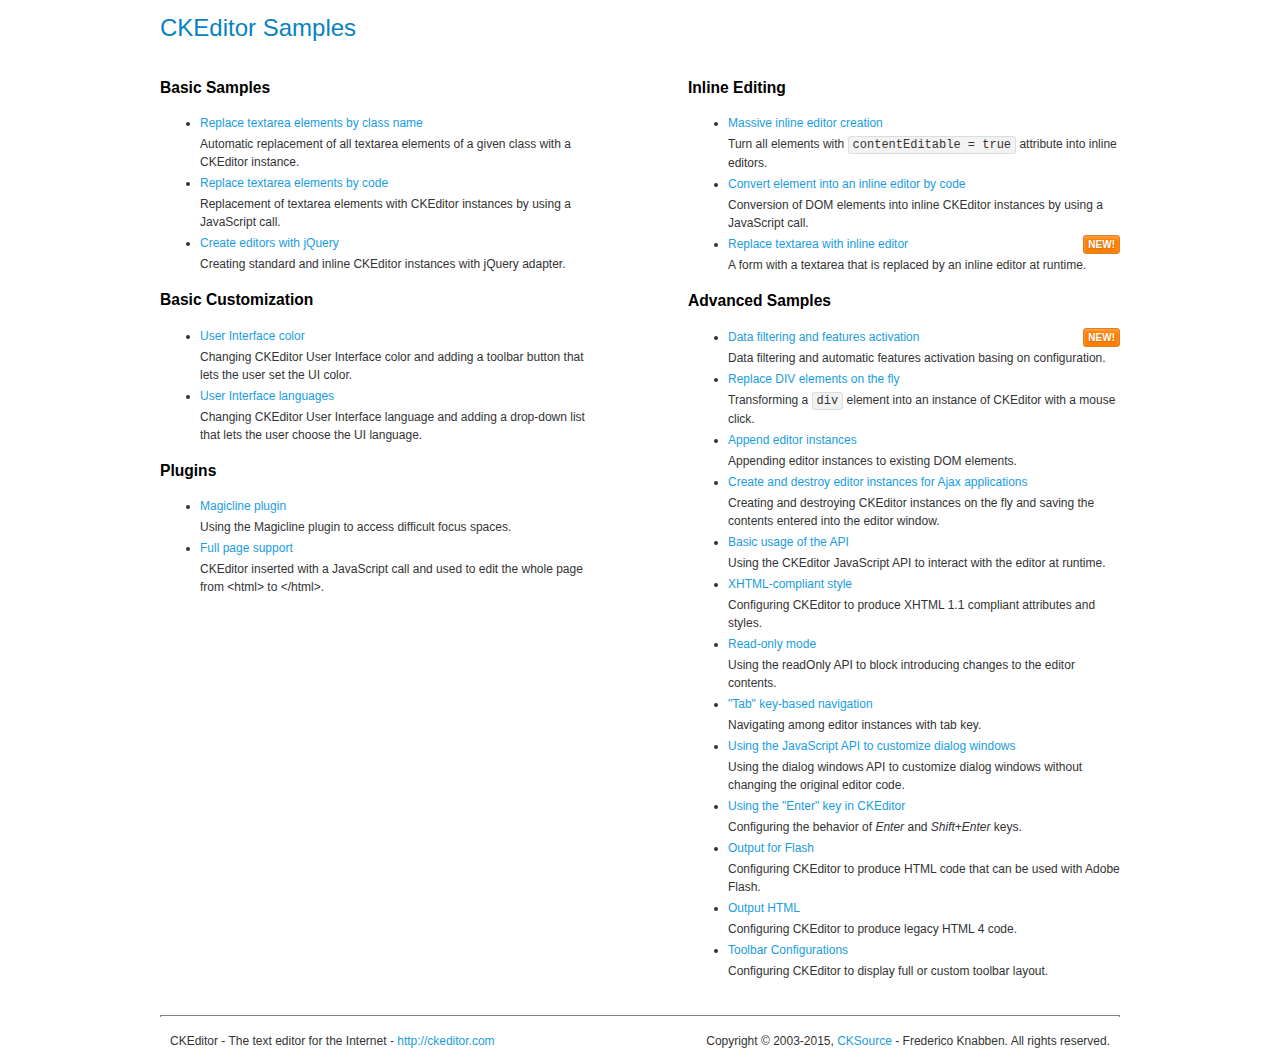
<file: ckeditor/samples/index.html>
<!DOCTYPE html>
<!--
Copyright (c) 2003-2015, CKSource - Frederico Knabben. All rights reserved.
For licensing, see LICENSE.md or http://ckeditor.com/license
-->
<html>
<head>
	<meta charset="utf-8">
	<title>CKEditor Samples</title>
	<link rel="stylesheet" href="sample.css">
</head>
<body>
	<h1 class="samples">
		CKEditor Samples
	</h1>
	<div class="twoColumns">
		<div class="twoColumnsLeft">
			<h2 class="samples">
				Basic Samples
			</h2>
			<dl class="samples">
				<dt><a class="samples" href="replacebyclass.html">Replace textarea elements by class name</a></dt>
				<dd>Automatic replacement of all textarea elements of a given class with a CKEditor instance.</dd>

				<dt><a class="samples" href="replacebycode.html">Replace textarea elements by code</a></dt>
				<dd>Replacement of textarea elements with CKEditor instances by using a JavaScript call.</dd>

				<dt><a class="samples" href="jquery.html">Create editors with jQuery</a></dt>
				<dd>Creating standard and inline CKEditor instances with jQuery adapter.</dd>
			</dl>

			<h2 class="samples">
				Basic Customization
			</h2>
			<dl class="samples">
				<dt><a class="samples" href="uicolor.html">User Interface color</a></dt>
				<dd>Changing CKEditor User Interface color and adding a toolbar button that lets the user set the UI color.</dd>

				<dt><a class="samples" href="uilanguages.html">User Interface languages</a></dt>
				<dd>Changing CKEditor User Interface language and adding a drop-down list that lets the user choose the UI language.</dd>
			</dl>


			<h2 class="samples">Plugins</h2>
<dl class="samples">
<dt><a class="samples" href="plugins/magicline/magicline.html">Magicline plugin</a></dt>
<dd>Using the Magicline plugin to access difficult focus spaces.</dd>

<dt><a class="samples" href="plugins/wysiwygarea/fullpage.html">Full page support</a></dt>
<dd>CKEditor inserted with a JavaScript call and used to edit the whole page from &lt;html&gt; to &lt;/html&gt;.</dd>
</dl>
		</div>
		<div class="twoColumnsRight">
			<h2 class="samples">
				Inline Editing
			</h2>
			<dl class="samples">
				<dt><a class="samples" href="inlineall.html">Massive inline editor creation</a></dt>
				<dd>Turn all elements with <code>contentEditable = true</code> attribute into inline editors.</dd>

				<dt><a class="samples" href="inlinebycode.html">Convert element into an inline editor by code</a></dt>
				<dd>Conversion of DOM elements into inline CKEditor instances by using a JavaScript call.</dd>

				<dt><a class="samples" href="inlinetextarea.html">Replace textarea with inline editor</a> <span class="new">New!</span></dt>
				<dd>A form with a textarea that is replaced by an inline editor at runtime.</dd>

				
			</dl>

			<h2 class="samples">
				Advanced Samples
			</h2>
			<dl class="samples">
				<dt><a class="samples" href="datafiltering.html">Data filtering and features activation</a> <span class="new">New!</span></dt>
				<dd>Data filtering and automatic features activation basing on configuration.</dd>

				<dt><a class="samples" href="divreplace.html">Replace DIV elements on the fly</a></dt>
				<dd>Transforming a <code>div</code> element into an instance of CKEditor with a mouse click.</dd>

				<dt><a class="samples" href="appendto.html">Append editor instances</a></dt>
				<dd>Appending editor instances to existing DOM elements.</dd>

				<dt><a class="samples" href="ajax.html">Create and destroy editor instances for Ajax applications</a></dt>
				<dd>Creating and destroying CKEditor instances on the fly and saving the contents entered into the editor window.</dd>

				<dt><a class="samples" href="api.html">Basic usage of the API</a></dt>
				<dd>Using the CKEditor JavaScript API to interact with the editor at runtime.</dd>

				<dt><a class="samples" href="xhtmlstyle.html">XHTML-compliant style</a></dt>
				<dd>Configuring CKEditor to produce XHTML 1.1 compliant attributes and styles.</dd>

				<dt><a class="samples" href="readonly.html">Read-only mode</a></dt>
				<dd>Using the readOnly API to block introducing changes to the editor contents.</dd>

				<dt><a class="samples" href="tabindex.html">"Tab" key-based navigation</a></dt>
				<dd>Navigating among editor instances with tab key.</dd>


				
<dt><a class="samples" href="plugins/dialog/dialog.html">Using the JavaScript API to customize dialog windows</a></dt>
<dd>Using the dialog windows API to customize dialog windows without changing the original editor code.</dd>

<dt><a class="samples" href="plugins/enterkey/enterkey.html">Using the &quot;Enter&quot; key in CKEditor</a></dt>
<dd>Configuring the behavior of <em>Enter</em> and <em>Shift+Enter</em> keys.</dd>

<dt><a class="samples" href="plugins/htmlwriter/outputforflash.html">Output for Flash</a></dt>
<dd>Configuring CKEditor to produce HTML code that can be used with Adobe Flash.</dd>

<dt><a class="samples" href="plugins/htmlwriter/outputhtml.html">Output HTML</a></dt>
<dd>Configuring CKEditor to produce legacy HTML 4 code.</dd>

<dt><a class="samples" href="plugins/toolbar/toolbar.html">Toolbar Configurations</a></dt>
<dd>Configuring CKEditor to display full or custom toolbar layout.</dd>

			</dl>
		</div>
	</div>
	<div id="footer">
		<hr>
		<p>
			CKEditor - The text editor for the Internet - <a class="samples" href="http://ckeditor.com/">http://ckeditor.com</a>
		</p>
		<p id="copy">
			Copyright &copy; 2003-2015, <a class="samples" href="http://cksource.com/">CKSource</a> - Frederico Knabben. All rights reserved.
		</p>
	</div>
</body>
</html>
</file>
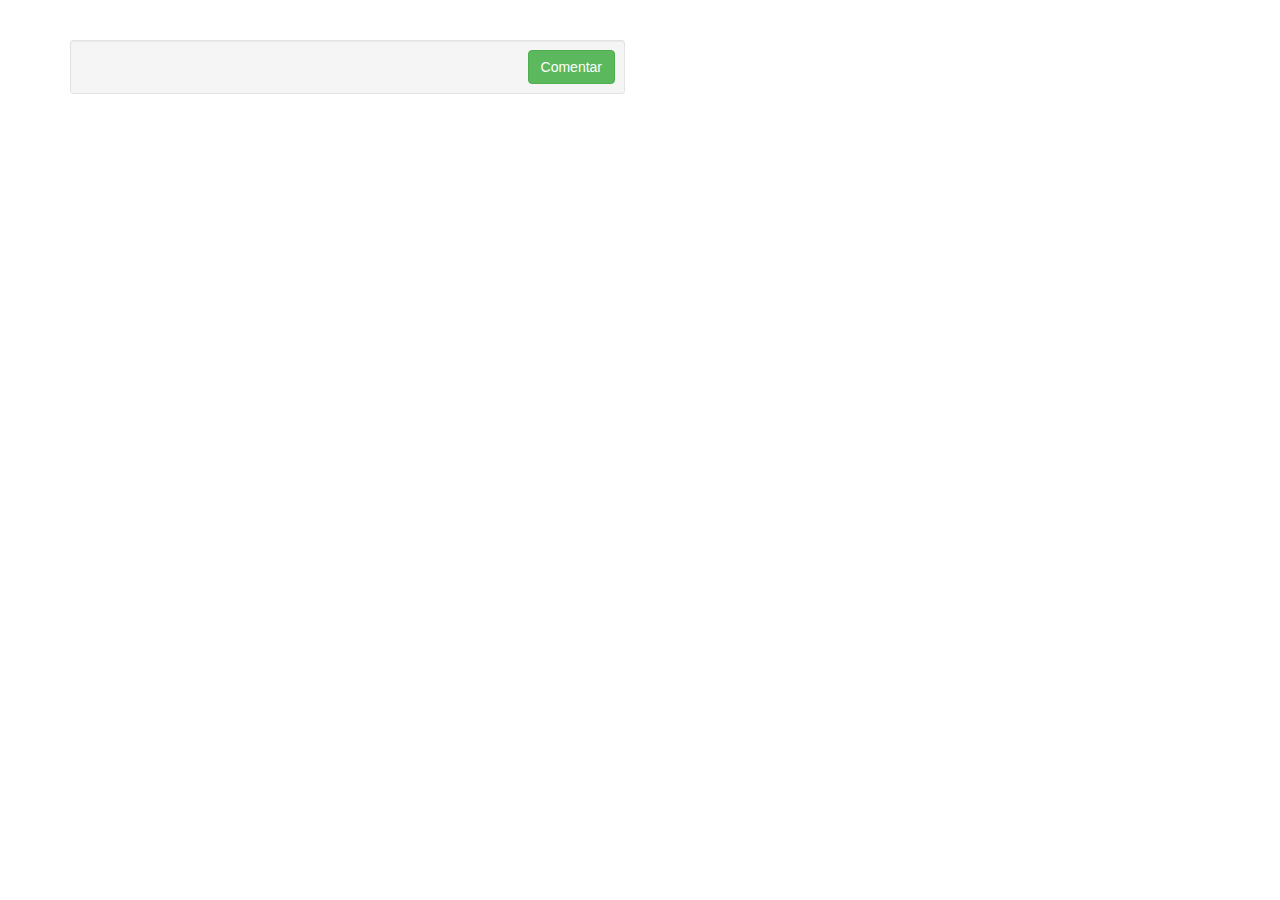
<file: comentarios.html>
<!DOCTYPE html>
<html lang="en">
<head>
    <meta charset="utf-8">
    <!-- This file has been downloaded from Bootsnipp.com. Enjoy! -->
    <title>Expanding review and rating box - Bootsnipp.com</title>
        <meta name="viewport" content="width=device-width, initial-scale=1">
    <link href="http://netdna.bootstrapcdn.com/bootstrap/3.0.1/css/bootstrap.min.css" rel="stylesheet">
    <style type="text/css">
         .animated {
    -webkit-transition: height 0.2s;
    -moz-transition: height 0.2s;
    transition: height 0.2s;
}

.stars
{
    margin: 20px 0;
    font-size: 24px;
    color: #d17581;
}
    </style>
    <script src="http://code.jquery.com/jquery-1.11.1.min.js"></script>
    <script src="http://netdna.bootstrapcdn.com/bootstrap/3.0.1/js/bootstrap.min.js"></script>
</head>
<body>
<div class="container">
	<div class="row" style="margin-top:40px;">
		<div class="col-md-6">
    	<div class="well well-sm">
            <div class="text-right">
                <a class="btn btn-success btn-green" href="#reviews-anchor" id="open-review-box">Comentar</a>
            </div>
        
            <div class="row" id="post-review-box" style="display:none;">
                <div class="col-md-12">
                    <form accept-charset="UTF-8" action="" method="post">
                        <input id="ratings-hidden" name="rating" type="hidden"> 
                        <textarea class="form-control animated" cols="50" id="new-review" name="comment" placeholder="Ingrese su comentario..." rows="5"></textarea>
        
                        <div class="text-right">
                            <div class="stars starrr" data-rating="0"></div>
                            <a class="btn btn-danger btn-sm" href="#" id="close-review-box" style="display:none; margin-right: 10px;">
                            <span class="glyphicon glyphicon-remove"></span>Cancelar</a>
                            <button class="btn btn-success btn-lg" type="submit">Enviar Comentario</button>
                        </div>
                    </form>
                </div>
            </div>
        </div> 
         
		</div>
	</div>
</div>
<script type="text/javascript">
(function(e){var t,o={className:"autosizejs",append:"",callback:!1,resizeDelay:10},i='<textarea tabindex="-1" style="position:absolute; top:-999px; left:0; right:auto; bottom:auto; border:0; padding: 0; -moz-box-sizing:content-box; -webkit-box-sizing:content-box; box-sizing:content-box; word-wrap:break-word; height:0 !important; min-height:0 !important; overflow:hidden; transition:none; -webkit-transition:none; -moz-transition:none;"/>',n=["fontFamily","fontSize","fontWeight","fontStyle","letterSpacing","textTransform","wordSpacing","textIndent"],s=e(i).data("autosize",!0)[0];s.style.lineHeight="99px","99px"===e(s).css("lineHeight")&&n.push("lineHeight"),s.style.lineHeight="",e.fn.autosize=function(i){return this.length?(i=e.extend({},o,i||{}),s.parentNode!==document.body&&e(document.body).append(s),this.each(function(){function o(){var t,o;"getComputedStyle"in window?(t=window.getComputedStyle(u,null),o=u.getBoundingClientRect().width,e.each(["paddingLeft","paddingRight","borderLeftWidth","borderRightWidth"],function(e,i){o-=parseInt(t[i],10)}),s.style.width=o+"px"):s.style.width=Math.max(p.width(),0)+"px"}function a(){var a={};if(t=u,s.className=i.className,d=parseInt(p.css("maxHeight"),10),e.each(n,function(e,t){a[t]=p.css(t)}),e(s).css(a),o(),window.chrome){var r=u.style.width;u.style.width="0px",u.offsetWidth,u.style.width=r}}function r(){var e,n;t!==u?a():o(),s.value=u.value+i.append,s.style.overflowY=u.style.overflowY,n=parseInt(u.style.height,10),s.scrollTop=0,s.scrollTop=9e4,e=s.scrollTop,d&&e>d?(u.style.overflowY="scroll",e=d):(u.style.overflowY="hidden",c>e&&(e=c)),e+=w,n!==e&&(u.style.height=e+"px",f&&i.callback.call(u,u))}function l(){clearTimeout(h),h=setTimeout(function(){var e=p.width();e!==g&&(g=e,r())},parseInt(i.resizeDelay,10))}var d,c,h,u=this,p=e(u),w=0,f=e.isFunction(i.callback),z={height:u.style.height,overflow:u.style.overflow,overflowY:u.style.overflowY,wordWrap:u.style.wordWrap,resize:u.style.resize},g=p.width();p.data("autosize")||(p.data("autosize",!0),("border-box"===p.css("box-sizing")||"border-box"===p.css("-moz-box-sizing")||"border-box"===p.css("-webkit-box-sizing"))&&(w=p.outerHeight()-p.height()),c=Math.max(parseInt(p.css("minHeight"),10)-w||0,p.height()),p.css({overflow:"hidden",overflowY:"hidden",wordWrap:"break-word",resize:"none"===p.css("resize")||"vertical"===p.css("resize")?"none":"horizontal"}),"onpropertychange"in u?"oninput"in u?p.on("input.autosize keyup.autosize",r):p.on("propertychange.autosize",function(){"value"===event.propertyName&&r()}):p.on("input.autosize",r),i.resizeDelay!==!1&&e(window).on("resize.autosize",l),p.on("autosize.resize",r),p.on("autosize.resizeIncludeStyle",function(){t=null,r()}),p.on("autosize.destroy",function(){t=null,clearTimeout(h),e(window).off("resize",l),p.off("autosize").off(".autosize").css(z).removeData("autosize")}),r())})):this}})(window.jQuery||window.$);

var __slice=[].slice;(function(e,t){var n;n=function(){function t(t,n){var r,i,s,o=this;this.options=e.extend({},this.defaults,n);this.$el=t;s=this.defaults;for(r in s){i=s[r];if(this.$el.data(r)!=null){this.options[r]=this.$el.data(r)}}this.createStars();this.syncRating();this.$el.on("mouseover.starrr","span",function(e){return o.syncRating(o.$el.find("span").index(e.currentTarget)+1)});this.$el.on("mouseout.starrr",function(){return o.syncRating()});this.$el.on("click.starrr","span",function(e){return o.setRating(o.$el.find("span").index(e.currentTarget)+1)});this.$el.on("starrr:change",this.options.change)}t.prototype.defaults={rating:void 0,numStars:5,change:function(e,t){}};t.prototype.createStars=function(){var e,t,n;n=[];for(e=1,t=this.options.numStars;1<=t?e<=t:e>=t;1<=t?e++:e--){n.push(this.$el.append("<span class='glyphicon .glyphicon-star-empty'></span>"))}return n};t.prototype.setRating=function(e){if(this.options.rating===e){e=void 0}this.options.rating=e;this.syncRating();return this.$el.trigger("starrr:change",e)};t.prototype.syncRating=function(e){var t,n,r,i;e||(e=this.options.rating);if(e){for(t=n=0,i=e-1;0<=i?n<=i:n>=i;t=0<=i?++n:--n){this.$el.find("span").eq(t).removeClass("glyphicon-star-empty").addClass("glyphicon-star")}}if(e&&e<5){for(t=r=e;e<=4?r<=4:r>=4;t=e<=4?++r:--r){this.$el.find("span").eq(t).removeClass("glyphicon-star").addClass("glyphicon-star-empty")}}if(!e){return this.$el.find("span").removeClass("glyphicon-star").addClass("glyphicon-star-empty")}};return t}();return e.fn.extend({starrr:function(){var t,r;r=arguments[0],t=2<=arguments.length?__slice.call(arguments,1):[];return this.each(function(){var i;i=e(this).data("star-rating");if(!i){e(this).data("star-rating",i=new n(e(this),r))}if(typeof r==="string"){return i[r].apply(i,t)}})}})})(window.jQuery,window);$(function(){return $(".starrr").starrr()})

$(function(){

  $('#new-review').autosize({append: "\n"});

  var reviewBox = $('#post-review-box');
  var newReview = $('#new-review');
  var openReviewBtn = $('#open-review-box');
  var closeReviewBtn = $('#close-review-box');
  var ratingsField = $('#ratings-hidden');

  openReviewBtn.click(function(e)
  {
    reviewBox.slideDown(400, function()
      {
        $('#new-review').trigger('autosize.resize');
        newReview.focus();
      });
    openReviewBtn.fadeOut(100);
    closeReviewBtn.show();
  });

  closeReviewBtn.click(function(e)
  {
    e.preventDefault();
    reviewBox.slideUp(300, function()
      {
        newReview.focus();
        openReviewBtn.fadeIn(200);
      });
    closeReviewBtn.hide();
    
  });

  $('.starrr').on('starrr:change', function(e, value){
    ratingsField.val(value);
  });
});
</script>
</body>
</html>
</file>
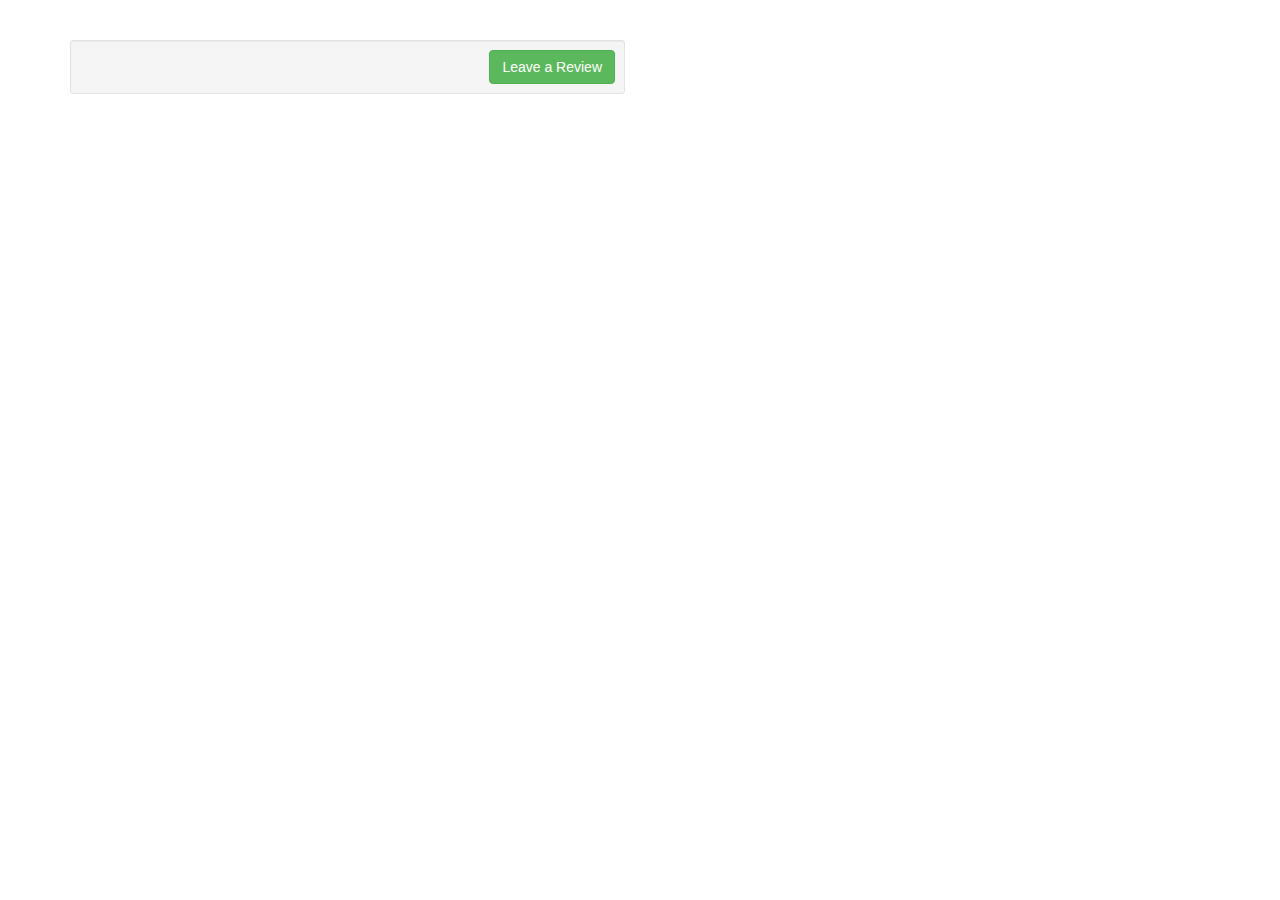
<file: expanding_review_and_rating_box.html>
<!DOCTYPE html>
<html lang="en">
<head>
    <meta charset="utf-8">
    <!-- This file has been downloaded from Bootsnipp.com. Enjoy! -->
    <title>Expanding review and rating box - Bootsnipp.com</title>
        <meta name="viewport" content="width=device-width, initial-scale=1">
    <link href="http://netdna.bootstrapcdn.com/bootstrap/3.0.1/css/bootstrap.min.css" rel="stylesheet">
    <style type="text/css">
         .animated {
    -webkit-transition: height 0.2s;
    -moz-transition: height 0.2s;
    transition: height 0.2s;
}

.stars
{
    margin: 20px 0;
    font-size: 24px;
    color: #d17581;
}
    </style>
    <script src="http://code.jquery.com/jquery-1.11.1.min.js"></script>
    <script src="http://netdna.bootstrapcdn.com/bootstrap/3.0.1/js/bootstrap.min.js"></script>
</head>
<body>
<div class="container">
	<div class="row" style="margin-top:40px;">
		<div class="col-md-6">
    	<div class="well well-sm">
            <div class="text-right">
                <a class="btn btn-success btn-green" href="#reviews-anchor" id="open-review-box">Leave a Review</a>
            </div>
        
            <div class="row" id="post-review-box" style="display:none;">
                <div class="col-md-12">
                    <form accept-charset="UTF-8" action="" method="post">
                        <input id="ratings-hidden" name="rating" type="hidden"> 
                        <textarea class="form-control animated" cols="50" id="new-review" name="comment" placeholder="Enter your review here..." rows="5"></textarea>
        
                        <div class="text-right">
                            <div class="stars starrr" data-rating="0"></div>
                            <a class="btn btn-danger btn-sm" href="#" id="close-review-box" style="display:none; margin-right: 10px;">
                            <span class="glyphicon glyphicon-remove"></span>Cancel</a>
                            <button class="btn btn-success btn-lg" type="submit">Save</button>
                        </div>
                    </form>
                </div>
            </div>
        </div> 
         
		</div>
	</div>
</div>
<script type="text/javascript">
(function(e){var t,o={className:"autosizejs",append:"",callback:!1,resizeDelay:10},i='<textarea tabindex="-1" style="position:absolute; top:-999px; left:0; right:auto; bottom:auto; border:0; padding: 0; -moz-box-sizing:content-box; -webkit-box-sizing:content-box; box-sizing:content-box; word-wrap:break-word; height:0 !important; min-height:0 !important; overflow:hidden; transition:none; -webkit-transition:none; -moz-transition:none;"/>',n=["fontFamily","fontSize","fontWeight","fontStyle","letterSpacing","textTransform","wordSpacing","textIndent"],s=e(i).data("autosize",!0)[0];s.style.lineHeight="99px","99px"===e(s).css("lineHeight")&&n.push("lineHeight"),s.style.lineHeight="",e.fn.autosize=function(i){return this.length?(i=e.extend({},o,i||{}),s.parentNode!==document.body&&e(document.body).append(s),this.each(function(){function o(){var t,o;"getComputedStyle"in window?(t=window.getComputedStyle(u,null),o=u.getBoundingClientRect().width,e.each(["paddingLeft","paddingRight","borderLeftWidth","borderRightWidth"],function(e,i){o-=parseInt(t[i],10)}),s.style.width=o+"px"):s.style.width=Math.max(p.width(),0)+"px"}function a(){var a={};if(t=u,s.className=i.className,d=parseInt(p.css("maxHeight"),10),e.each(n,function(e,t){a[t]=p.css(t)}),e(s).css(a),o(),window.chrome){var r=u.style.width;u.style.width="0px",u.offsetWidth,u.style.width=r}}function r(){var e,n;t!==u?a():o(),s.value=u.value+i.append,s.style.overflowY=u.style.overflowY,n=parseInt(u.style.height,10),s.scrollTop=0,s.scrollTop=9e4,e=s.scrollTop,d&&e>d?(u.style.overflowY="scroll",e=d):(u.style.overflowY="hidden",c>e&&(e=c)),e+=w,n!==e&&(u.style.height=e+"px",f&&i.callback.call(u,u))}function l(){clearTimeout(h),h=setTimeout(function(){var e=p.width();e!==g&&(g=e,r())},parseInt(i.resizeDelay,10))}var d,c,h,u=this,p=e(u),w=0,f=e.isFunction(i.callback),z={height:u.style.height,overflow:u.style.overflow,overflowY:u.style.overflowY,wordWrap:u.style.wordWrap,resize:u.style.resize},g=p.width();p.data("autosize")||(p.data("autosize",!0),("border-box"===p.css("box-sizing")||"border-box"===p.css("-moz-box-sizing")||"border-box"===p.css("-webkit-box-sizing"))&&(w=p.outerHeight()-p.height()),c=Math.max(parseInt(p.css("minHeight"),10)-w||0,p.height()),p.css({overflow:"hidden",overflowY:"hidden",wordWrap:"break-word",resize:"none"===p.css("resize")||"vertical"===p.css("resize")?"none":"horizontal"}),"onpropertychange"in u?"oninput"in u?p.on("input.autosize keyup.autosize",r):p.on("propertychange.autosize",function(){"value"===event.propertyName&&r()}):p.on("input.autosize",r),i.resizeDelay!==!1&&e(window).on("resize.autosize",l),p.on("autosize.resize",r),p.on("autosize.resizeIncludeStyle",function(){t=null,r()}),p.on("autosize.destroy",function(){t=null,clearTimeout(h),e(window).off("resize",l),p.off("autosize").off(".autosize").css(z).removeData("autosize")}),r())})):this}})(window.jQuery||window.$);

var __slice=[].slice;(function(e,t){var n;n=function(){function t(t,n){var r,i,s,o=this;this.options=e.extend({},this.defaults,n);this.$el=t;s=this.defaults;for(r in s){i=s[r];if(this.$el.data(r)!=null){this.options[r]=this.$el.data(r)}}this.createStars();this.syncRating();this.$el.on("mouseover.starrr","span",function(e){return o.syncRating(o.$el.find("span").index(e.currentTarget)+1)});this.$el.on("mouseout.starrr",function(){return o.syncRating()});this.$el.on("click.starrr","span",function(e){return o.setRating(o.$el.find("span").index(e.currentTarget)+1)});this.$el.on("starrr:change",this.options.change)}t.prototype.defaults={rating:void 0,numStars:5,change:function(e,t){}};t.prototype.createStars=function(){var e,t,n;n=[];for(e=1,t=this.options.numStars;1<=t?e<=t:e>=t;1<=t?e++:e--){n.push(this.$el.append("<span class='glyphicon .glyphicon-star-empty'></span>"))}return n};t.prototype.setRating=function(e){if(this.options.rating===e){e=void 0}this.options.rating=e;this.syncRating();return this.$el.trigger("starrr:change",e)};t.prototype.syncRating=function(e){var t,n,r,i;e||(e=this.options.rating);if(e){for(t=n=0,i=e-1;0<=i?n<=i:n>=i;t=0<=i?++n:--n){this.$el.find("span").eq(t).removeClass("glyphicon-star-empty").addClass("glyphicon-star")}}if(e&&e<5){for(t=r=e;e<=4?r<=4:r>=4;t=e<=4?++r:--r){this.$el.find("span").eq(t).removeClass("glyphicon-star").addClass("glyphicon-star-empty")}}if(!e){return this.$el.find("span").removeClass("glyphicon-star").addClass("glyphicon-star-empty")}};return t}();return e.fn.extend({starrr:function(){var t,r;r=arguments[0],t=2<=arguments.length?__slice.call(arguments,1):[];return this.each(function(){var i;i=e(this).data("star-rating");if(!i){e(this).data("star-rating",i=new n(e(this),r))}if(typeof r==="string"){return i[r].apply(i,t)}})}})})(window.jQuery,window);$(function(){return $(".starrr").starrr()})

$(function(){

  $('#new-review').autosize({append: "\n"});

  var reviewBox = $('#post-review-box');
  var newReview = $('#new-review');
  var openReviewBtn = $('#open-review-box');
  var closeReviewBtn = $('#close-review-box');
  var ratingsField = $('#ratings-hidden');

  openReviewBtn.click(function(e)
  {
    reviewBox.slideDown(400, function()
      {
        $('#new-review').trigger('autosize.resize');
        newReview.focus();
      });
    openReviewBtn.fadeOut(100);
    closeReviewBtn.show();
  });

  closeReviewBtn.click(function(e)
  {
    e.preventDefault();
    reviewBox.slideUp(300, function()
      {
        newReview.focus();
        openReviewBtn.fadeIn(200);
      });
    closeReviewBtn.hide();
    
  });

  $('.starrr').on('starrr:change', function(e, value){
    ratingsField.val(value);
  });
});
</script>
</body>
</html>
</file>
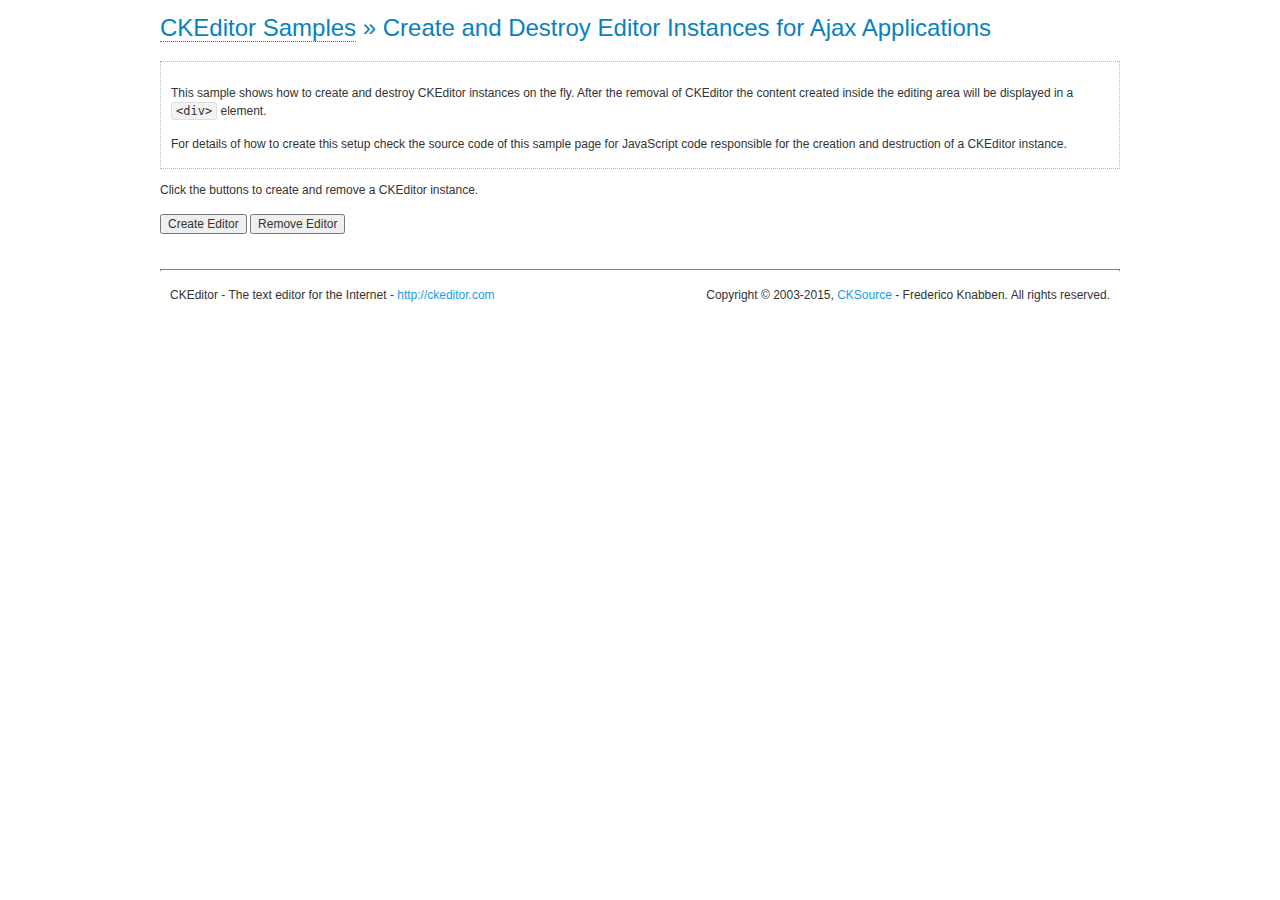
<file: ckeditor/samples/ajax.html>
<!DOCTYPE html>
<!--
Copyright (c) 2003-2015, CKSource - Frederico Knabben. All rights reserved.
For licensing, see LICENSE.md or http://ckeditor.com/license
-->
<html>
<head>
	<meta charset="utf-8">
	<title>Ajax &mdash; CKEditor Sample</title>
	<script src="../ckeditor.js"></script>
	<link rel="stylesheet" href="sample.css">
	<script>

		var editor, html = '';

		function createEditor() {
			if ( editor )
				return;

			// Create a new editor inside the <div id="editor">, setting its value to html
			var config = {};
			editor = CKEDITOR.appendTo( 'editor', config, html );
		}

		function removeEditor() {
			if ( !editor )
				return;

			// Retrieve the editor contents. In an Ajax application, this data would be
			// sent to the server or used in any other way.
			document.getElementById( 'editorcontents' ).innerHTML = html = editor.getData();
			document.getElementById( 'contents' ).style.display = '';

			// Destroy the editor.
			editor.destroy();
			editor = null;
		}

	</script>
</head>
<body>
	<h1 class="samples">
		<a href="index.html">CKEditor Samples</a> &raquo; Create and Destroy Editor Instances for Ajax Applications
	</h1>
	<div class="description">
		<p>
			This sample shows how to create and destroy CKEditor instances on the fly. After the removal of CKEditor the content created inside the editing
			area will be displayed in a <code>&lt;div&gt;</code> element.
		</p>
		<p>
			For details of how to create this setup check the source code of this sample page
			for JavaScript code responsible for the creation and destruction of a CKEditor instance.
		</p>
	</div>
	<p>Click the buttons to create and remove a CKEditor instance.</p>
	<p>
		<input onclick="createEditor();" type="button" value="Create Editor">
		<input onclick="removeEditor();" type="button" value="Remove Editor">
	</p>
	<!-- This div will hold the editor. -->
	<div id="editor">
	</div>
	<div id="contents" style="display: none">
		<p>
			Edited Contents:
		</p>
		<!-- This div will be used to display the editor contents. -->
		<div id="editorcontents">
		</div>
	</div>
	<div id="footer">
		<hr>
		<p>
			CKEditor - The text editor for the Internet - <a class="samples" href="http://ckeditor.com/">http://ckeditor.com</a>
		</p>
		<p id="copy">
			Copyright &copy; 2003-2015, <a class="samples" href="http://cksource.com/">CKSource</a> - Frederico
			Knabben. All rights reserved.
		</p>
	</div>
</body>
</html>
</file>
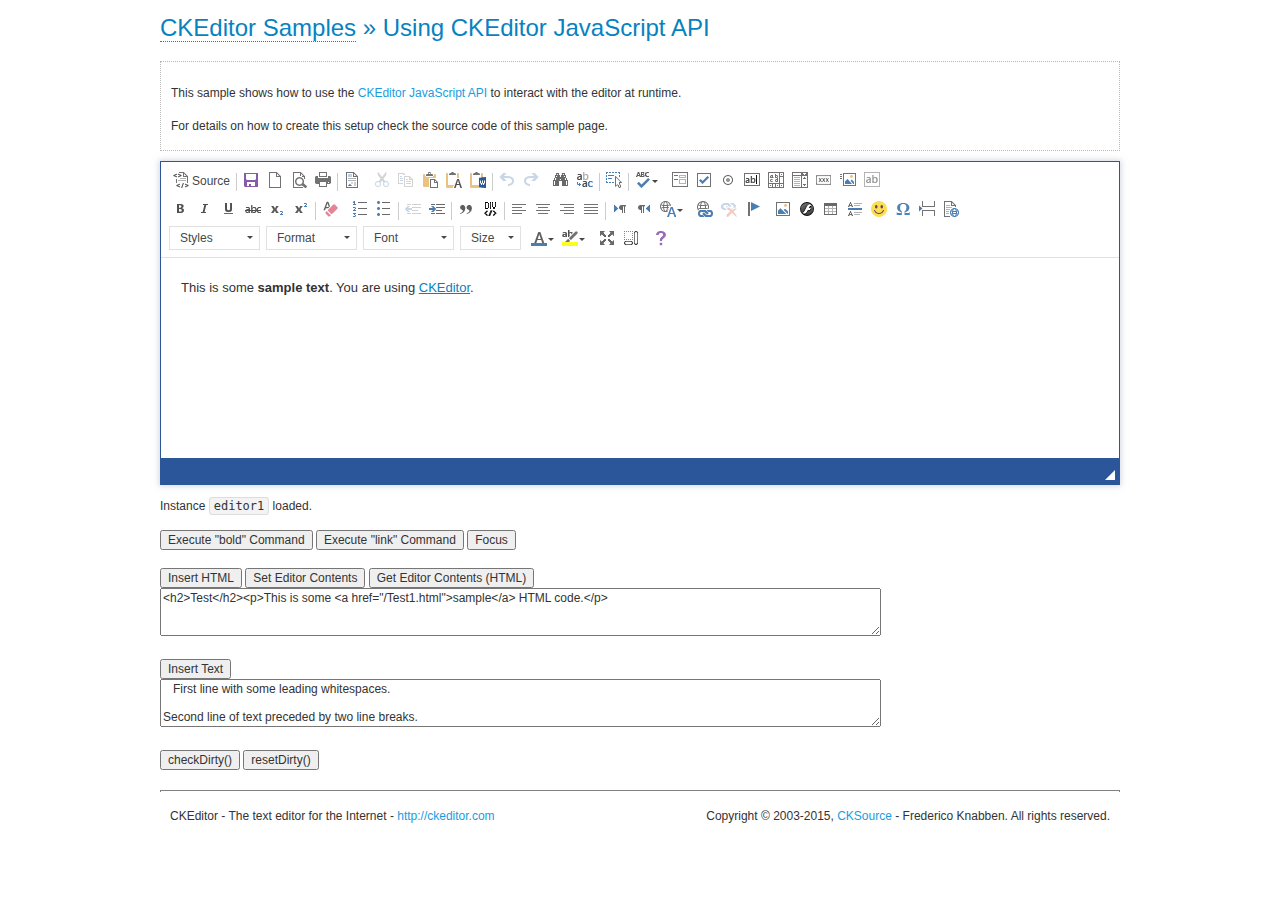
<file: ckeditor/samples/api.html>
<!DOCTYPE html>
<!--
Copyright (c) 2003-2015, CKSource - Frederico Knabben. All rights reserved.
For licensing, see LICENSE.md or http://ckeditor.com/license
-->
<html>
<head>
	<meta charset="utf-8">
	<title>API Usage &mdash; CKEditor Sample</title>
	<script src="../ckeditor.js"></script>
	<link href="sample.css" rel="stylesheet">
	<script>

// The instanceReady event is fired, when an instance of CKEditor has finished
// its initialization.
CKEDITOR.on( 'instanceReady', function( ev ) {
	// Show the editor name and description in the browser status bar.
	document.getElementById( 'eMessage' ).innerHTML = 'Instance <code>' + ev.editor.name + '<\/code> loaded.';

	// Show this sample buttons.
	document.getElementById( 'eButtons' ).style.display = 'block';
});

function InsertHTML() {
	// Get the editor instance that we want to interact with.
	var editor = CKEDITOR.instances.editor1;
	var value = document.getElementById( 'htmlArea' ).value;

	// Check the active editing mode.
	if ( editor.mode == 'wysiwyg' )
	{
		// Insert HTML code.
		// http://docs.ckeditor.com/#!/api/CKEDITOR.editor-method-insertHtml
		editor.insertHtml( value );
	}
	else
		alert( 'You must be in WYSIWYG mode!' );
}

function InsertText() {
	// Get the editor instance that we want to interact with.
	var editor = CKEDITOR.instances.editor1;
	var value = document.getElementById( 'txtArea' ).value;

	// Check the active editing mode.
	if ( editor.mode == 'wysiwyg' )
	{
		// Insert as plain text.
		// http://docs.ckeditor.com/#!/api/CKEDITOR.editor-method-insertText
		editor.insertText( value );
	}
	else
		alert( 'You must be in WYSIWYG mode!' );
}

function SetContents() {
	// Get the editor instance that we want to interact with.
	var editor = CKEDITOR.instances.editor1;
	var value = document.getElementById( 'htmlArea' ).value;

	// Set editor contents (replace current contents).
	// http://docs.ckeditor.com/#!/api/CKEDITOR.editor-method-setData
	editor.setData( value );
}

function GetContents() {
	// Get the editor instance that you want to interact with.
	var editor = CKEDITOR.instances.editor1;

	// Get editor contents
	// http://docs.ckeditor.com/#!/api/CKEDITOR.editor-method-getData
	alert( editor.getData() );
}

function ExecuteCommand( commandName ) {
	// Get the editor instance that we want to interact with.
	var editor = CKEDITOR.instances.editor1;

	// Check the active editing mode.
	if ( editor.mode == 'wysiwyg' )
	{
		// Execute the command.
		// http://docs.ckeditor.com/#!/api/CKEDITOR.editor-method-execCommand
		editor.execCommand( commandName );
	}
	else
		alert( 'You must be in WYSIWYG mode!' );
}

function CheckDirty() {
	// Get the editor instance that we want to interact with.
	var editor = CKEDITOR.instances.editor1;
	// Checks whether the current editor contents present changes when compared
	// to the contents loaded into the editor at startup
	// http://docs.ckeditor.com/#!/api/CKEDITOR.editor-method-checkDirty
	alert( editor.checkDirty() );
}

function ResetDirty() {
	// Get the editor instance that we want to interact with.
	var editor = CKEDITOR.instances.editor1;
	// Resets the "dirty state" of the editor (see CheckDirty())
	// http://docs.ckeditor.com/#!/api/CKEDITOR.editor-method-resetDirty
	editor.resetDirty();
	alert( 'The "IsDirty" status has been reset' );
}

function Focus() {
	CKEDITOR.instances.editor1.focus();
}

function onFocus() {
	document.getElementById( 'eMessage' ).innerHTML = '<b>' + this.name + ' is focused </b>';
}

function onBlur() {
	document.getElementById( 'eMessage' ).innerHTML = this.name + ' lost focus';
}

	</script>

</head>
<body>
	<h1 class="samples">
		<a href="index.html">CKEditor Samples</a> &raquo; Using CKEditor JavaScript API
	</h1>
	<div class="description">
	<p>
		This sample shows how to use the
		<a class="samples" href="http://docs.ckeditor.com/#!/api/CKEDITOR.editor">CKEditor JavaScript API</a>
		to interact with the editor at runtime.
	</p>
	<p>
		For details on how to create this setup check the source code of this sample page.
	</p>
	</div>

	<!-- This <div> holds alert messages to be display in the sample page. -->
	<div id="alerts">
		<noscript>
			<p>
				<strong>CKEditor requires JavaScript to run</strong>. In a browser with no JavaScript
				support, like yours, you should still see the contents (HTML data) and you should
				be able to edit it normally, without a rich editor interface.
			</p>
		</noscript>
	</div>
	<form action="../../../samples/sample_posteddata.php" method="post">
		<textarea cols="100" id="editor1" name="editor1" rows="10">&lt;p&gt;This is some &lt;strong&gt;sample text&lt;/strong&gt;. You are using &lt;a href="http://ckeditor.com/"&gt;CKEditor&lt;/a&gt;.&lt;/p&gt;</textarea>

		<script>
			// Replace the <textarea id="editor1"> with an CKEditor instance.
			CKEDITOR.replace( 'editor1', {
				on: {
					focus: onFocus,
					blur: onBlur,

					// Check for availability of corresponding plugins.
					pluginsLoaded: function( evt ) {
						var doc = CKEDITOR.document, ed = evt.editor;
						if ( !ed.getCommand( 'bold' ) )
							doc.getById( 'exec-bold' ).hide();
						if ( !ed.getCommand( 'link' ) )
							doc.getById( 'exec-link' ).hide();
					}
				}
			});
		</script>

		<p id="eMessage">
		</p>

		<div id="eButtons" style="display: none">
			<input id="exec-bold" onclick="ExecuteCommand('bold');" type="button" value="Execute &quot;bold&quot; Command">
			<input id="exec-link" onclick="ExecuteCommand('link');" type="button" value="Execute &quot;link&quot; Command">
			<input onclick="Focus();" type="button" value="Focus">
			<br><br>
			<input onclick="InsertHTML();" type="button" value="Insert HTML">
			<input onclick="SetContents();" type="button" value="Set Editor Contents">
			<input onclick="GetContents();" type="button" value="Get Editor Contents (HTML)">
			<br>
			<textarea cols="100" id="htmlArea" rows="3">&lt;h2&gt;Test&lt;/h2&gt;&lt;p&gt;This is some &lt;a href="/Test1.html"&gt;sample&lt;/a&gt; HTML code.&lt;/p&gt;</textarea>
			<br>
			<br>
			<input onclick="InsertText();" type="button" value="Insert Text">
			<br>
			<textarea cols="100" id="txtArea" rows="3">   First line with some leading whitespaces.

Second line of text preceded by two line breaks.</textarea>
			<br>
			<br>
			<input onclick="CheckDirty();" type="button" value="checkDirty()">
			<input onclick="ResetDirty();" type="button" value="resetDirty()">
		</div>
	</form>
	<div id="footer">
		<hr>
		<p>
			CKEditor - The text editor for the Internet - <a class="samples" href="http://ckeditor.com/">http://ckeditor.com</a>
		</p>
		<p id="copy">
			Copyright &copy; 2003-2015, <a class="samples" href="http://cksource.com/">CKSource</a> - Frederico
			Knabben. All rights reserved.
		</p>
	</div>
</body>
</html>
</file>
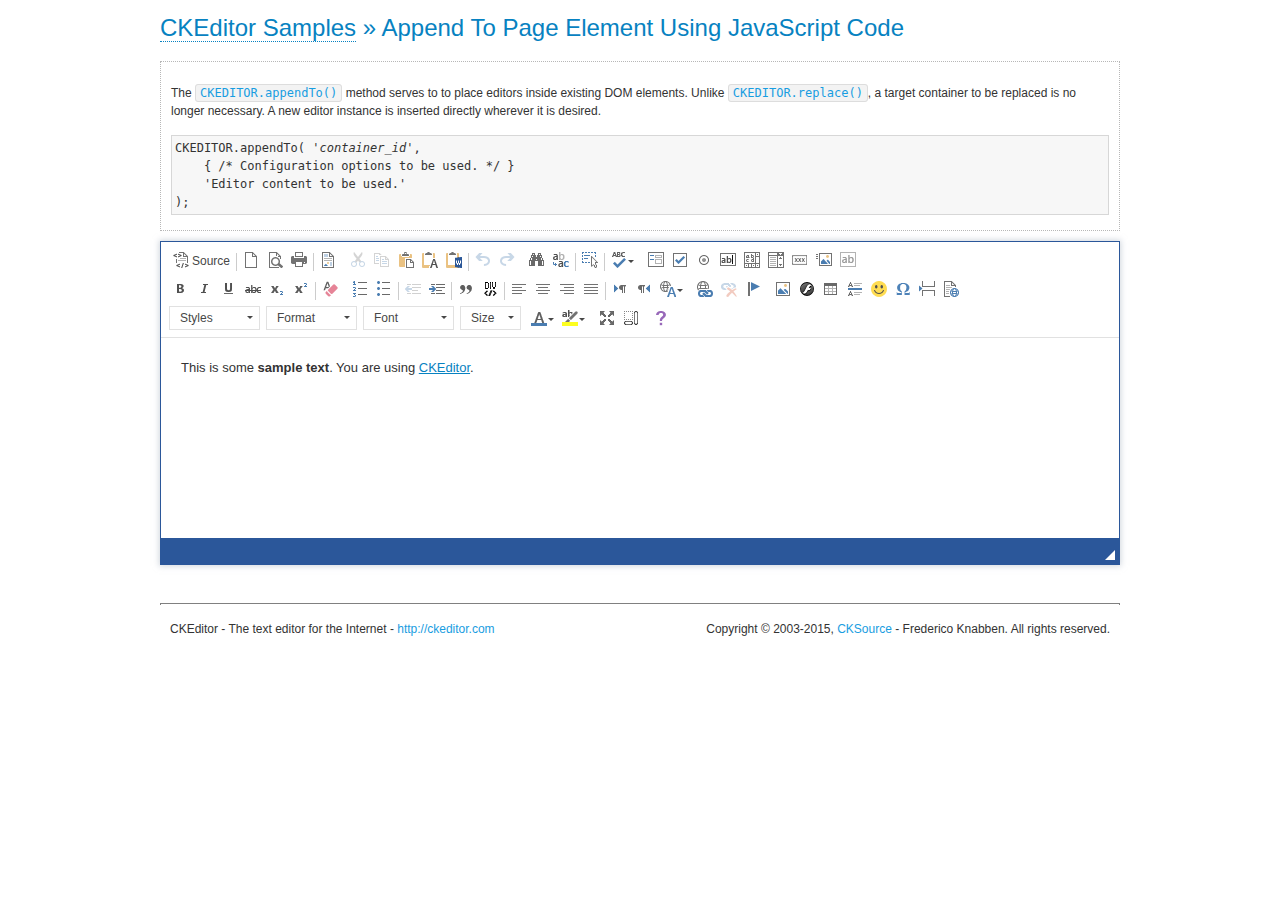
<file: ckeditor/samples/appendto.html>
<!DOCTYPE html>
<!--
Copyright (c) 2003-2015, CKSource - Frederico Knabben. All rights reserved.
For licensing, see LICENSE.md or http://ckeditor.com/license
-->
<html>
<head>
	<meta charset="utf-8">
	<title>Append To Page Element Using JavaScript Code &mdash; CKEditor Sample</title>
	<script src="../ckeditor.js"></script>
	<link rel="stylesheet" href="sample.css">
</head>
<body>
	<h1 class="samples">
		<a href="index.html">CKEditor Samples</a> &raquo; Append To Page Element Using JavaScript Code
	</h1>
	<div id="section1">
		<div class="description">
			<p>
				The <code><a class="samples" href="http://docs.ckeditor.com/#!/api/CKEDITOR-method-appendTo">CKEDITOR.appendTo()</a></code> method serves to to place editors inside existing DOM elements. Unlike <code><a class="samples" href="http://docs.ckeditor.com/#!/api/CKEDITOR-method-replace">CKEDITOR.replace()</a></code>,
				a target container to be replaced is no longer necessary. A new editor
				instance is inserted directly wherever it is desired.
			</p>
<pre class="samples">CKEDITOR.appendTo( '<em>container_id</em>',
	{ /* Configuration options to be used. */ }
	'Editor content to be used.'
);</pre>
		</div>
		<script>

			// This call can be placed at any point after the
			// DOM element to append CKEditor to or inside the <head><script>
			// in a window.onload event handler.

			// Append a CKEditor instance using the default configuration and the
			// provided content to the <div> element of ID "section1".
			CKEDITOR.appendTo( 'section1',
				null,
				'<p>This is some <strong>sample text</strong>. You are using <a href="http://ckeditor.com/">CKEditor</a>.</p>'
			);

		</script>
	</div>
	<br>
	<div id="footer">
		<hr>
		<p>
			CKEditor - The text editor for the Internet - <a class="samples" href="http://ckeditor.com/">http://ckeditor.com</a>
		</p>
		<p id="copy">
			Copyright &copy; 2003-2015, <a class="samples" href="http://cksource.com/">CKSource</a> - Frederico
			Knabben. All rights reserved.
		</p>
	</div>
</body>
</html>
</file>
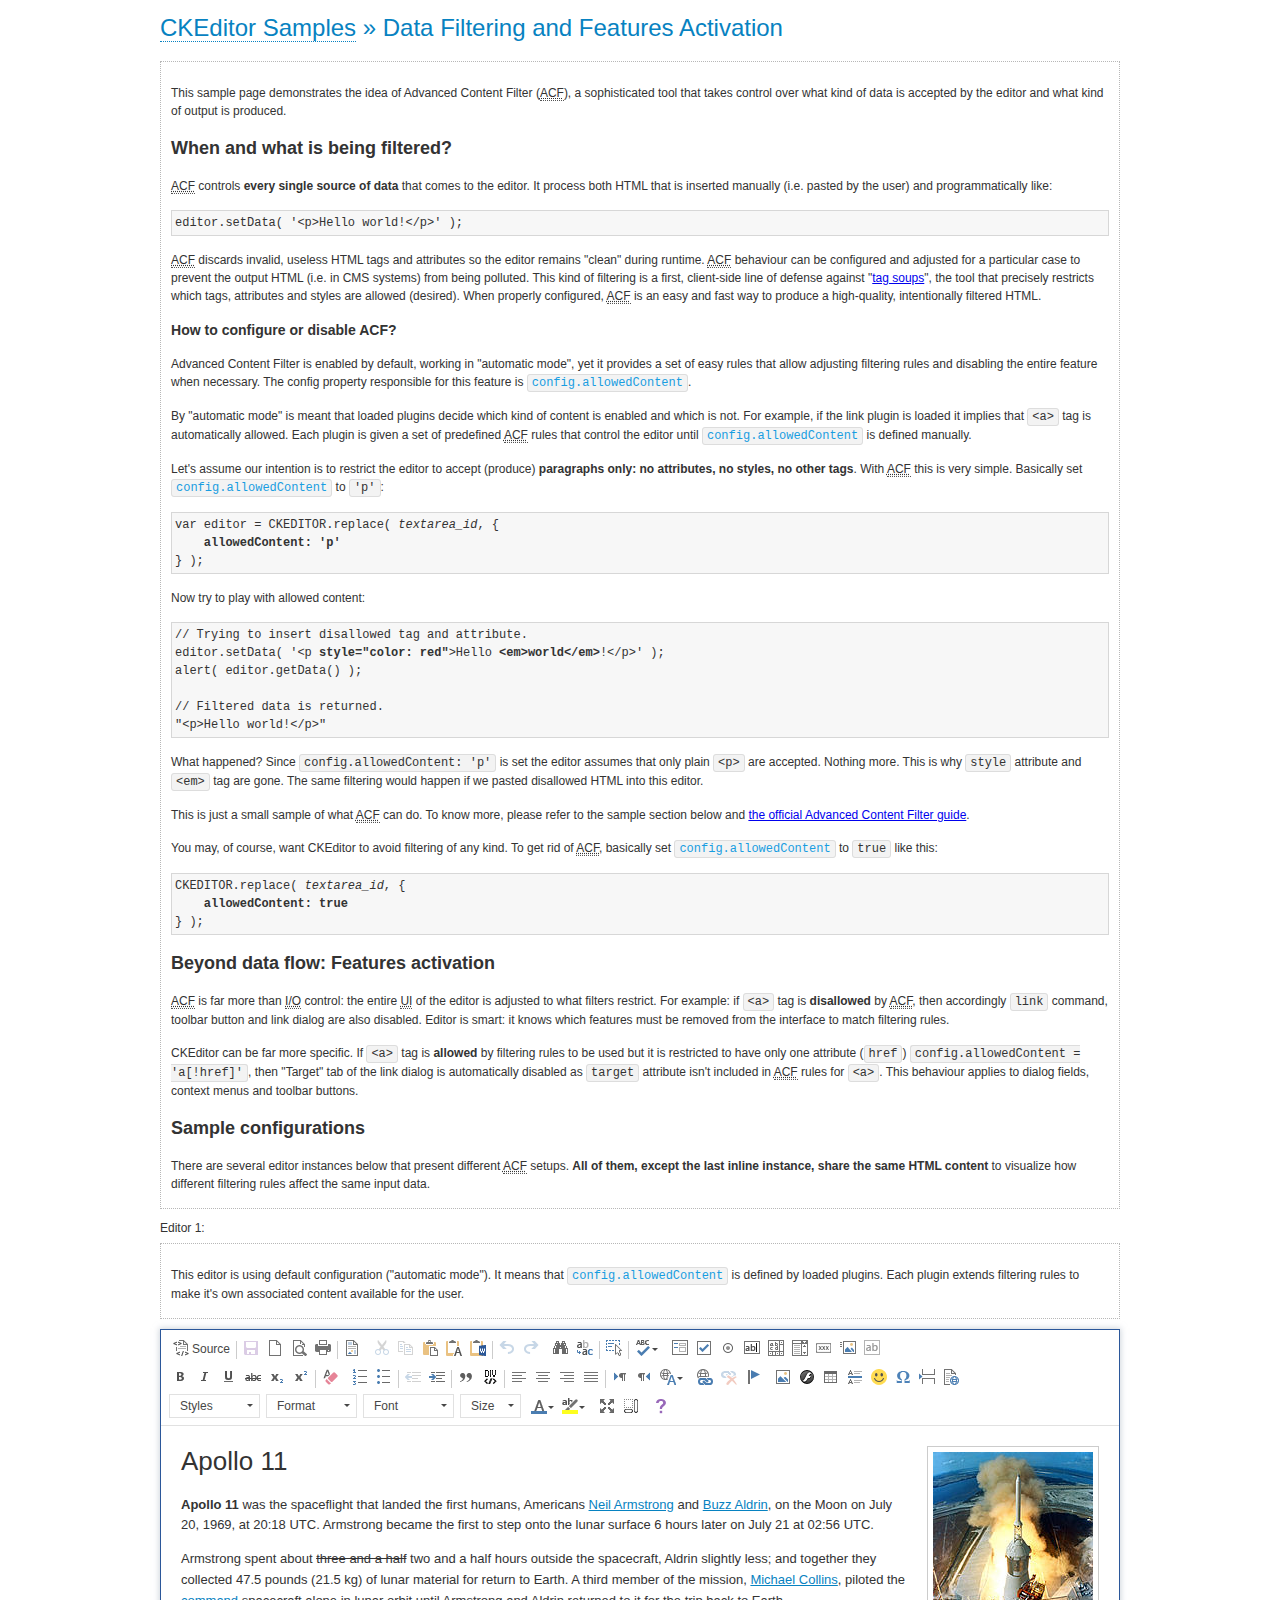
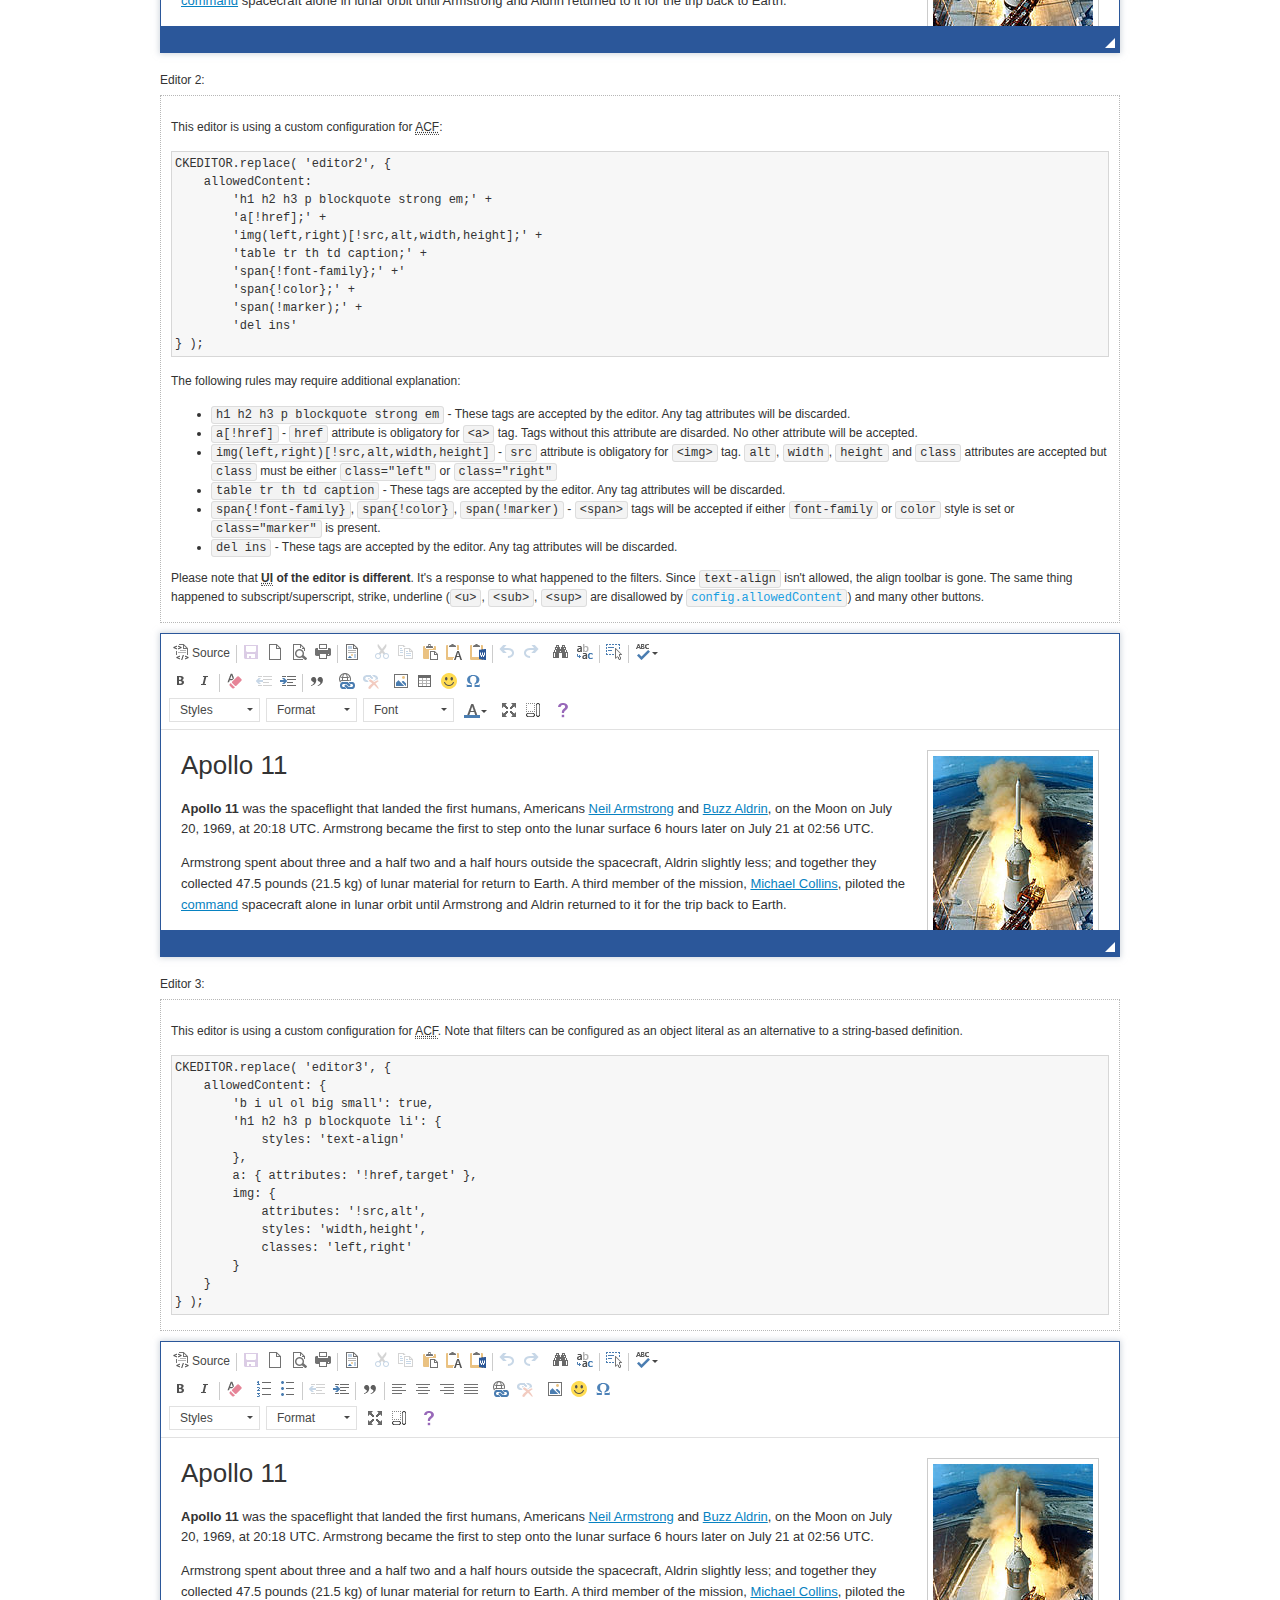
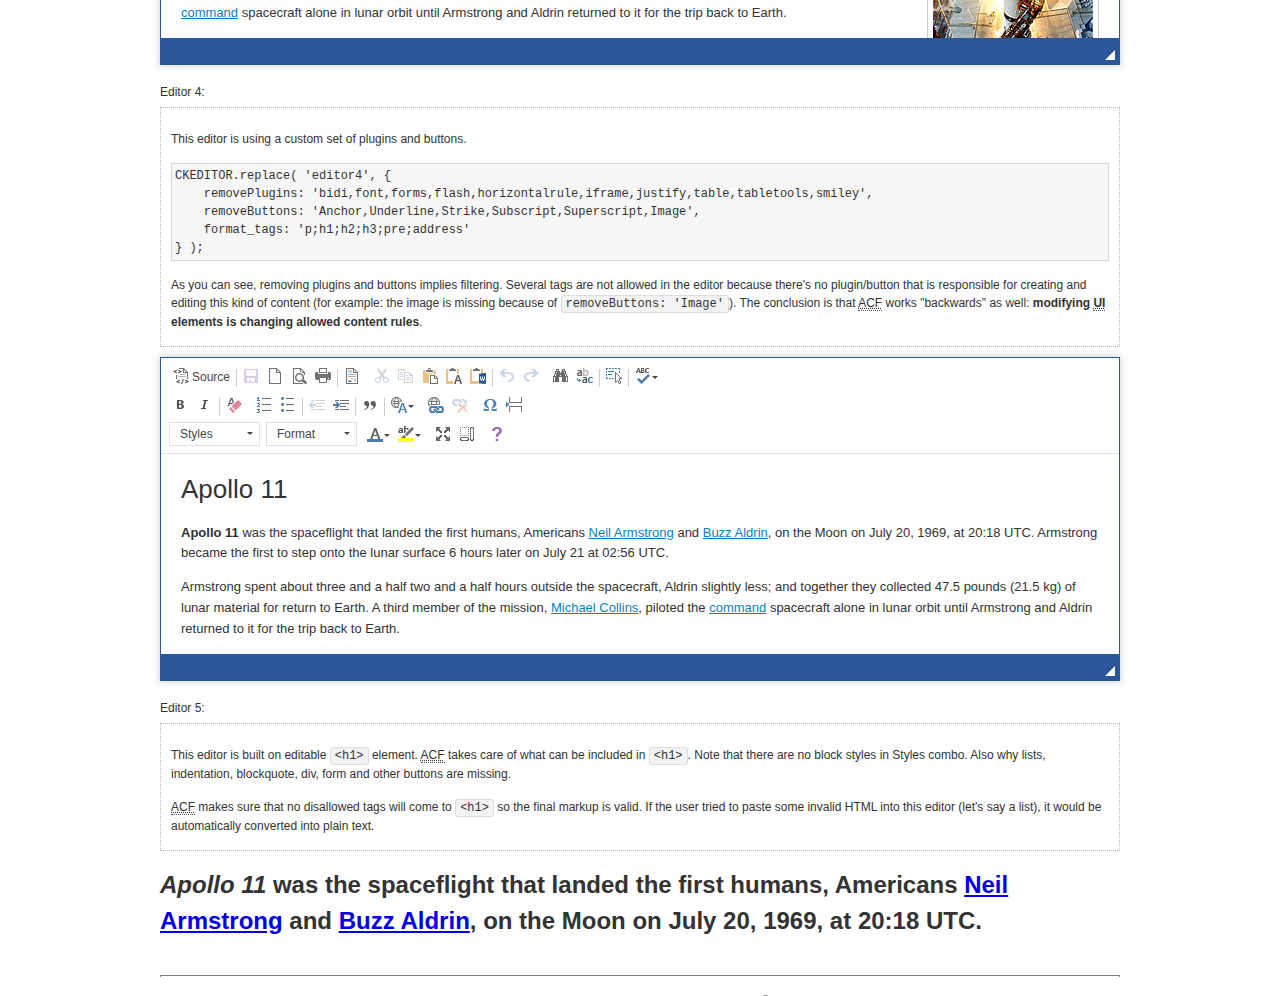
<file: ckeditor/samples/datafiltering.html>
<!DOCTYPE html>
<!--
Copyright (c) 2003-2015, CKSource - Frederico Knabben. All rights reserved.
For licensing, see LICENSE.md or http://ckeditor.com/license
-->
<html>
<head>
	<meta charset="utf-8">
	<title>Data Filtering &mdash; CKEditor Sample</title>
	<script src="../ckeditor.js"></script>
	<link rel="stylesheet" href="sample.css">
	<script>
		// Remove advanced tabs for all editors.
		CKEDITOR.config.removeDialogTabs = 'image:advanced;link:advanced;flash:advanced;creatediv:advanced;editdiv:advanced';
	</script>
</head>
<body>
	<h1 class="samples">
		<a href="index.html">CKEditor Samples</a> &raquo; Data Filtering and Features Activation
	</h1>
	<div class="description">
		<p>
			This sample page demonstrates the idea of Advanced Content Filter
			(<abbr title="Advanced Content Filter">ACF</abbr>), a sophisticated
			tool that takes control over what kind of data is accepted by the editor and what
			kind of output is produced.
		</p>
		<h2>When and what is being filtered?</h2>
		<p>
			<abbr title="Advanced Content Filter">ACF</abbr> controls
			<strong>every single source of data</strong> that comes to the editor.
			It process both HTML that is inserted manually (i.e. pasted by the user)
			and programmatically like:
		</p>
<pre class="samples">
editor.setData( '&lt;p&gt;Hello world!&lt;/p&gt;' );
</pre>
		<p>
			<abbr title="Advanced Content Filter">ACF</abbr> discards invalid,
			useless HTML tags and attributes so the editor remains "clean" during
			runtime. <abbr title="Advanced Content Filter">ACF</abbr> behaviour
			can be configured and adjusted for a particular case to prevent the
			output HTML (i.e. in CMS systems) from being polluted.

			This kind of filtering is a first, client-side line of defense
			against "<a href="http://en.wikipedia.org/wiki/Tag_soup">tag soups</a>",
			the tool that precisely restricts which tags, attributes and styles
			are allowed (desired). When properly configured, <abbr title="Advanced Content Filter">ACF</abbr>
			is an easy and fast way to produce a high-quality, intentionally filtered HTML.
		</p>

		<h3>How to configure or disable ACF?</h3>
		<p>
			Advanced Content Filter is enabled by default, working in "automatic mode", yet
			it provides a set of easy rules that allow adjusting filtering rules
			and disabling the entire feature when necessary. The config property
			responsible for this feature is <code><a class="samples"
			href="http://docs.ckeditor.com/#!/api/CKEDITOR.config-cfg-allowedContent">config.allowedContent</a></code>.
		</p>
		<p>
			By "automatic mode" is meant that loaded plugins decide which kind
			of content is enabled and which is not. For example, if the link
			plugin is loaded it implies that <code>&lt;a&gt;</code> tag is
			automatically allowed. Each plugin is given a set
			of predefined <abbr title="Advanced Content Filter">ACF</abbr> rules
			that control the editor until <code><a class="samples"
			href="http://docs.ckeditor.com/#!/api/CKEDITOR.config-cfg-allowedContent">
			config.allowedContent</a></code>
			is defined manually.
		</p>
		<p>
			Let's assume our intention is to restrict the editor to accept (produce) <strong>paragraphs
			only: no attributes, no styles, no other tags</strong>.
			With <abbr title="Advanced Content Filter">ACF</abbr>
			this is very simple. Basically set <code><a class="samples"
			href="http://docs.ckeditor.com/#!/api/CKEDITOR.config-cfg-allowedContent">
			config.allowedContent</a></code> to <code>'p'</code>:
		</p>
<pre class="samples">
var editor = CKEDITOR.replace( <em>textarea_id</em>, {
	<strong>allowedContent: 'p'</strong>
} );
</pre>
		<p>
			Now try to play with allowed content:
		</p>
<pre class="samples">
// Trying to insert disallowed tag and attribute.
editor.setData( '&lt;p <strong>style="color: red"</strong>&gt;Hello <strong>&lt;em&gt;world&lt;/em&gt;</strong>!&lt;/p&gt;' );
alert( editor.getData() );

// Filtered data is returned.
"&lt;p&gt;Hello world!&lt;/p&gt;"
</pre>
		<p>
			What happened? Since <code>config.allowedContent: 'p'</code> is set the editor assumes
			that only plain <code>&lt;p&gt;</code> are accepted. Nothing more. This is why
			<code>style</code> attribute and <code>&lt;em&gt;</code> tag are gone. The same
			filtering would happen if we pasted disallowed HTML into this editor.
		</p>
		<p>
			This is just a small sample of what <abbr title="Advanced Content Filter">ACF</abbr>
			can do. To know more, please refer to the sample section below and
			<a href="http://docs.ckeditor.com/#!/guide/dev_advanced_content_filter">the official Advanced Content Filter guide</a>.
		</p>
		<p>
			You may, of course, want CKEditor to avoid filtering of any kind.
			To get rid of <abbr title="Advanced Content Filter">ACF</abbr>,
			basically set <code><a class="samples"
			href="http://docs.ckeditor.com/#!/api/CKEDITOR.config-cfg-allowedContent">
			config.allowedContent</a></code> to <code>true</code> like this:
		</p>
<pre class="samples">
CKEDITOR.replace( <em>textarea_id</em>, {
	<strong>allowedContent: true</strong>
} );
</pre>

		<h2>Beyond data flow: Features activation</h2>
		<p>
			<abbr title="Advanced Content Filter">ACF</abbr> is far more than
			<abbr title="Input/Output">I/O</abbr> control: the entire
			<abbr title="User Interface">UI</abbr> of the editor is adjusted to what
			filters restrict. For example: if <code>&lt;a&gt;</code> tag is
			<strong>disallowed</strong>
			by <abbr title="Advanced Content Filter">ACF</abbr>,
			then accordingly <code>link</code> command, toolbar button and link dialog
			are also disabled. Editor is smart: it knows which features must be
			removed from the interface to match filtering rules.
		</p>
		<p>
			CKEditor can be far more specific. If <code>&lt;a&gt;</code> tag is
			<strong>allowed</strong> by filtering rules to be used but it is restricted
			to have only one attribute (<code>href</code>)
			<code>config.allowedContent = 'a[!href]'</code>, then
			"Target" tab of the link dialog is automatically disabled as <code>target</code>
			attribute isn't included in <abbr title="Advanced Content Filter">ACF</abbr> rules
			for <code>&lt;a&gt;</code>. This behaviour applies to dialog fields, context
			menus and toolbar buttons.
		</p>

		<h2>Sample configurations</h2>
		<p>
			There are several editor instances below that present different
			<abbr title="Advanced Content Filter">ACF</abbr> setups. <strong>All of them,
			except the last inline instance, share the same HTML content</strong> to visualize
			how different filtering rules affect the same input data.
		</p>
	</div>

	<div>
		<label for="editor1">
			Editor 1:
		</label>
		<div class="description">
			<p>
				This editor is using default configuration ("automatic mode"). It means that
				<code><a class="samples"
				href="http://docs.ckeditor.com/#!/api/CKEDITOR.config-cfg-allowedContent">
				config.allowedContent</a></code> is defined by loaded plugins.
				Each plugin extends filtering rules to make it's own associated content
				available for the user.
			</p>
		</div>
		<textarea cols="80" id="editor1" name="editor1" rows="10">
			&lt;h1&gt;&lt;img alt=&quot;Saturn V carrying Apollo 11&quot; class=&quot;right&quot; src=&quot;assets/sample.jpg&quot;/&gt; Apollo 11&lt;/h1&gt; &lt;p&gt;&lt;b&gt;Apollo 11&lt;/b&gt; was the spaceflight that landed the first humans, Americans &lt;a href=&quot;http://en.wikipedia.org/wiki/Neil_Armstrong&quot; title=&quot;Neil Armstrong&quot;&gt;Neil Armstrong&lt;/a&gt; and &lt;a href=&quot;http://en.wikipedia.org/wiki/Buzz_Aldrin&quot; title=&quot;Buzz Aldrin&quot;&gt;Buzz Aldrin&lt;/a&gt;, on the Moon on July 20, 1969, at 20:18 UTC. Armstrong became the first to step onto the lunar surface 6 hours later on July 21 at 02:56 UTC.&lt;/p&gt; &lt;p&gt;Armstrong spent about &lt;s&gt;three and a half&lt;/s&gt; two and a half hours outside the spacecraft, Aldrin slightly less; and together they collected 47.5 pounds (21.5&amp;nbsp;kg) of lunar material for return to Earth. A third member of the mission, &lt;a href=&quot;http://en.wikipedia.org/wiki/Michael_Collins_(astronaut)&quot; title=&quot;Michael Collins (astronaut)&quot;&gt;Michael Collins&lt;/a&gt;, piloted the &lt;a href=&quot;http://en.wikipedia.org/wiki/Apollo_Command/Service_Module&quot; title=&quot;Apollo Command/Service Module&quot;&gt;command&lt;/a&gt; spacecraft alone in lunar orbit until Armstrong and Aldrin returned to it for the trip back to Earth.&lt;/p&gt; &lt;h2&gt;Broadcasting and &lt;em&gt;quotes&lt;/em&gt; &lt;a id=&quot;quotes&quot; name=&quot;quotes&quot;&gt;&lt;/a&gt;&lt;/h2&gt; &lt;p&gt;Broadcast on live TV to a world-wide audience, Armstrong stepped onto the lunar surface and described the event as:&lt;/p&gt; &lt;blockquote&gt;&lt;p&gt;One small step for [a] man, one giant leap for mankind.&lt;/p&gt;&lt;/blockquote&gt; &lt;p&gt;Apollo 11 effectively ended the &lt;a href=&quot;http://en.wikipedia.org/wiki/Space_Race&quot; title=&quot;Space Race&quot;&gt;Space Race&lt;/a&gt; and fulfilled a national goal proposed in 1961 by the late U.S. President &lt;a href=&quot;http://en.wikipedia.org/wiki/John_F._Kennedy&quot; title=&quot;John F. Kennedy&quot;&gt;John F. Kennedy&lt;/a&gt; in a speech before the United States Congress:&lt;/p&gt; &lt;blockquote&gt;&lt;p&gt;[...] before this decade is out, of landing a man on the Moon and returning him safely to the Earth.&lt;/p&gt;&lt;/blockquote&gt; &lt;h2&gt;Technical details &lt;a id=&quot;tech-details&quot; name=&quot;tech-details&quot;&gt;&lt;/a&gt;&lt;/h2&gt; &lt;table align=&quot;right&quot; border=&quot;1&quot; bordercolor=&quot;#ccc&quot; cellpadding=&quot;5&quot; cellspacing=&quot;0&quot; style=&quot;border-collapse:collapse;margin:10px 0 10px 15px;&quot;&gt; &lt;caption&gt;&lt;strong&gt;Mission crew&lt;/strong&gt;&lt;/caption&gt; &lt;thead&gt; &lt;tr&gt; &lt;th scope=&quot;col&quot;&gt;Position&lt;/th&gt; &lt;th scope=&quot;col&quot;&gt;Astronaut&lt;/th&gt; &lt;/tr&gt; &lt;/thead&gt; &lt;tbody&gt; &lt;tr&gt; &lt;td&gt;Commander&lt;/td&gt; &lt;td&gt;Neil A. Armstrong&lt;/td&gt; &lt;/tr&gt; &lt;tr&gt; &lt;td&gt;Command Module Pilot&lt;/td&gt; &lt;td&gt;Michael Collins&lt;/td&gt; &lt;/tr&gt; &lt;tr&gt; &lt;td&gt;Lunar Module Pilot&lt;/td&gt; &lt;td&gt;Edwin &amp;quot;Buzz&amp;quot; E. Aldrin, Jr.&lt;/td&gt; &lt;/tr&gt; &lt;/tbody&gt; &lt;/table&gt; &lt;p&gt;Launched by a &lt;strong&gt;Saturn V&lt;/strong&gt; rocket from &lt;a href=&quot;http://en.wikipedia.org/wiki/Kennedy_Space_Center&quot; title=&quot;Kennedy Space Center&quot;&gt;Kennedy Space Center&lt;/a&gt; in Merritt Island, Florida on July 16, Apollo 11 was the fifth manned mission of &lt;a href=&quot;http://en.wikipedia.org/wiki/NASA&quot; title=&quot;NASA&quot;&gt;NASA&lt;/a&gt;&amp;#39;s Apollo program. The Apollo spacecraft had three parts:&lt;/p&gt; &lt;ol&gt; &lt;li&gt;&lt;strong&gt;Command Module&lt;/strong&gt; with a cabin for the three astronauts which was the only part which landed back on Earth&lt;/li&gt; &lt;li&gt;&lt;strong&gt;Service Module&lt;/strong&gt; which supported the Command Module with propulsion, electrical power, oxygen and water&lt;/li&gt; &lt;li&gt;&lt;strong&gt;Lunar Module&lt;/strong&gt; for landing on the Moon.&lt;/li&gt; &lt;/ol&gt; &lt;p&gt;After being sent to the Moon by the Saturn V&amp;#39;s upper stage, the astronauts separated the spacecraft from it and travelled for three days until they entered into lunar orbit. Armstrong and Aldrin then moved into the Lunar Module and landed in the &lt;a href=&quot;http://en.wikipedia.org/wiki/Mare_Tranquillitatis&quot; title=&quot;Mare Tranquillitatis&quot;&gt;Sea of Tranquility&lt;/a&gt;. They stayed a total of about 21 and a half hours on the lunar surface. After lifting off in the upper part of the Lunar Module and rejoining Collins in the Command Module, they returned to Earth and landed in the &lt;a href=&quot;http://en.wikipedia.org/wiki/Pacific_Ocean&quot; title=&quot;Pacific Ocean&quot;&gt;Pacific Ocean&lt;/a&gt; on July 24.&lt;/p&gt; &lt;hr/&gt; &lt;p style=&quot;text-align: right;&quot;&gt;&lt;small&gt;Source: &lt;a href=&quot;http://en.wikipedia.org/wiki/Apollo_11&quot;&gt;Wikipedia.org&lt;/a&gt;&lt;/small&gt;&lt;/p&gt;
		</textarea>

		<script>

			CKEDITOR.replace( 'editor1' );

		</script>
	</div>

	<br>

	<div>
		<label for="editor2">
			Editor 2:
		</label>
		<div class="description">
			<p>
				This editor is using a custom configuration for
				<abbr title="Advanced Content Filter">ACF</abbr>:
			</p>
<pre class="samples">
CKEDITOR.replace( 'editor2', {
	allowedContent:
		'h1 h2 h3 p blockquote strong em;' +
		'a[!href];' +
		'img(left,right)[!src,alt,width,height];' +
		'table tr th td caption;' +
		'span{!font-family};' +'
		'span{!color};' +
		'span(!marker);' +
		'del ins'
} );
</pre>
			<p>
				The following rules may require additional explanation:
			</p>
			<ul>
				<li>
					<code>h1 h2 h3 p blockquote strong em</code> - These tags
					are accepted by the editor. Any tag attributes will be discarded.
				</li>
				<li>
					<code>a[!href]</code> - <code>href</code> attribute is obligatory
					for <code>&lt;a&gt;</code> tag. Tags without this attribute
					are disarded. No other attribute will be accepted.
				</li>
				<li>
					<code>img(left,right)[!src,alt,width,height]</code> - <code>src</code>
					attribute is obligatory for <code>&lt;img&gt;</code> tag.
					<code>alt</code>, <code>width</code>, <code>height</code>
					and <code>class</code> attributes are accepted but
					<code>class</code> must be either <code>class="left"</code>
					or <code>class="right"</code>
				</li>
				<li>
					<code>table tr th td caption</code> - These tags
					are accepted by the editor. Any tag attributes will be discarded.
				</li>
				<li>
					<code>span{!font-family}</code>, <code>span{!color}</code>,
					<code>span(!marker)</code> - <code>&lt;span&gt;</code> tags
					will be accepted if either <code>font-family</code> or
					<code>color</code> style is set or <code>class="marker"</code>
					is present.
				</li>
				<li>
					<code>del ins</code> - These tags
					are accepted by the editor. Any tag attributes will be discarded.
				</li>
			</ul>
			<p>
				Please note that <strong><abbr title="User Interface">UI</abbr> of the
				editor is different</strong>. It's a response to what happened to the filters.
				Since <code>text-align</code> isn't allowed, the align toolbar is gone.
				The same thing happened to subscript/superscript, strike, underline
				(<code>&lt;u&gt;</code>, <code>&lt;sub&gt;</code>, <code>&lt;sup&gt;</code>
				are disallowed by <code><a class="samples"
				href="http://docs.ckeditor.com/#!/api/CKEDITOR.config-cfg-allowedContent">
				config.allowedContent</a></code>) and many other buttons.
			</p>
		</div>
		<textarea cols="80" id="editor2" name="editor2" rows="10">
			&lt;h1&gt;&lt;img alt=&quot;Saturn V carrying Apollo 11&quot; class=&quot;right&quot; src=&quot;assets/sample.jpg&quot;/&gt; Apollo 11&lt;/h1&gt; &lt;p&gt;&lt;b&gt;Apollo 11&lt;/b&gt; was the spaceflight that landed the first humans, Americans &lt;a href=&quot;http://en.wikipedia.org/wiki/Neil_Armstrong&quot; title=&quot;Neil Armstrong&quot;&gt;Neil Armstrong&lt;/a&gt; and &lt;a href=&quot;http://en.wikipedia.org/wiki/Buzz_Aldrin&quot; title=&quot;Buzz Aldrin&quot;&gt;Buzz Aldrin&lt;/a&gt;, on the Moon on July 20, 1969, at 20:18 UTC. Armstrong became the first to step onto the lunar surface 6 hours later on July 21 at 02:56 UTC.&lt;/p&gt; &lt;p&gt;Armstrong spent about &lt;s&gt;three and a half&lt;/s&gt; two and a half hours outside the spacecraft, Aldrin slightly less; and together they collected 47.5 pounds (21.5&amp;nbsp;kg) of lunar material for return to Earth. A third member of the mission, &lt;a href=&quot;http://en.wikipedia.org/wiki/Michael_Collins_(astronaut)&quot; title=&quot;Michael Collins (astronaut)&quot;&gt;Michael Collins&lt;/a&gt;, piloted the &lt;a href=&quot;http://en.wikipedia.org/wiki/Apollo_Command/Service_Module&quot; title=&quot;Apollo Command/Service Module&quot;&gt;command&lt;/a&gt; spacecraft alone in lunar orbit until Armstrong and Aldrin returned to it for the trip back to Earth.&lt;/p&gt; &lt;h2&gt;Broadcasting and &lt;em&gt;quotes&lt;/em&gt; &lt;a id=&quot;quotes&quot; name=&quot;quotes&quot;&gt;&lt;/a&gt;&lt;/h2&gt; &lt;p&gt;Broadcast on live TV to a world-wide audience, Armstrong stepped onto the lunar surface and described the event as:&lt;/p&gt; &lt;blockquote&gt;&lt;p&gt;One small step for [a] man, one giant leap for mankind.&lt;/p&gt;&lt;/blockquote&gt; &lt;p&gt;Apollo 11 effectively ended the &lt;a href=&quot;http://en.wikipedia.org/wiki/Space_Race&quot; title=&quot;Space Race&quot;&gt;Space Race&lt;/a&gt; and fulfilled a national goal proposed in 1961 by the late U.S. President &lt;a href=&quot;http://en.wikipedia.org/wiki/John_F._Kennedy&quot; title=&quot;John F. Kennedy&quot;&gt;John F. Kennedy&lt;/a&gt; in a speech before the United States Congress:&lt;/p&gt; &lt;blockquote&gt;&lt;p&gt;[...] before this decade is out, of landing a man on the Moon and returning him safely to the Earth.&lt;/p&gt;&lt;/blockquote&gt; &lt;h2&gt;Technical details &lt;a id=&quot;tech-details&quot; name=&quot;tech-details&quot;&gt;&lt;/a&gt;&lt;/h2&gt; &lt;table align=&quot;right&quot; border=&quot;1&quot; bordercolor=&quot;#ccc&quot; cellpadding=&quot;5&quot; cellspacing=&quot;0&quot; style=&quot;border-collapse:collapse;margin:10px 0 10px 15px;&quot;&gt; &lt;caption&gt;&lt;strong&gt;Mission crew&lt;/strong&gt;&lt;/caption&gt; &lt;thead&gt; &lt;tr&gt; &lt;th scope=&quot;col&quot;&gt;Position&lt;/th&gt; &lt;th scope=&quot;col&quot;&gt;Astronaut&lt;/th&gt; &lt;/tr&gt; &lt;/thead&gt; &lt;tbody&gt; &lt;tr&gt; &lt;td&gt;Commander&lt;/td&gt; &lt;td&gt;Neil A. Armstrong&lt;/td&gt; &lt;/tr&gt; &lt;tr&gt; &lt;td&gt;Command Module Pilot&lt;/td&gt; &lt;td&gt;Michael Collins&lt;/td&gt; &lt;/tr&gt; &lt;tr&gt; &lt;td&gt;Lunar Module Pilot&lt;/td&gt; &lt;td&gt;Edwin &amp;quot;Buzz&amp;quot; E. Aldrin, Jr.&lt;/td&gt; &lt;/tr&gt; &lt;/tbody&gt; &lt;/table&gt; &lt;p&gt;Launched by a &lt;strong&gt;Saturn V&lt;/strong&gt; rocket from &lt;a href=&quot;http://en.wikipedia.org/wiki/Kennedy_Space_Center&quot; title=&quot;Kennedy Space Center&quot;&gt;Kennedy Space Center&lt;/a&gt; in Merritt Island, Florida on July 16, Apollo 11 was the fifth manned mission of &lt;a href=&quot;http://en.wikipedia.org/wiki/NASA&quot; title=&quot;NASA&quot;&gt;NASA&lt;/a&gt;&amp;#39;s Apollo program. The Apollo spacecraft had three parts:&lt;/p&gt; &lt;ol&gt; &lt;li&gt;&lt;strong&gt;Command Module&lt;/strong&gt; with a cabin for the three astronauts which was the only part which landed back on Earth&lt;/li&gt; &lt;li&gt;&lt;strong&gt;Service Module&lt;/strong&gt; which supported the Command Module with propulsion, electrical power, oxygen and water&lt;/li&gt; &lt;li&gt;&lt;strong&gt;Lunar Module&lt;/strong&gt; for landing on the Moon.&lt;/li&gt; &lt;/ol&gt; &lt;p&gt;After being sent to the Moon by the Saturn V&amp;#39;s upper stage, the astronauts separated the spacecraft from it and travelled for three days until they entered into lunar orbit. Armstrong and Aldrin then moved into the Lunar Module and landed in the &lt;a href=&quot;http://en.wikipedia.org/wiki/Mare_Tranquillitatis&quot; title=&quot;Mare Tranquillitatis&quot;&gt;Sea of Tranquility&lt;/a&gt;. They stayed a total of about 21 and a half hours on the lunar surface. After lifting off in the upper part of the Lunar Module and rejoining Collins in the Command Module, they returned to Earth and landed in the &lt;a href=&quot;http://en.wikipedia.org/wiki/Pacific_Ocean&quot; title=&quot;Pacific Ocean&quot;&gt;Pacific Ocean&lt;/a&gt; on July 24.&lt;/p&gt; &lt;hr/&gt; &lt;p style=&quot;text-align: right;&quot;&gt;&lt;small&gt;Source: &lt;a href=&quot;http://en.wikipedia.org/wiki/Apollo_11&quot;&gt;Wikipedia.org&lt;/a&gt;&lt;/small&gt;&lt;/p&gt;
		</textarea>
		<script>

			CKEDITOR.replace( 'editor2', {
				allowedContent:
					'h1 h2 h3 p blockquote strong em;' +
					'a[!href];' +
					'img(left,right)[!src,alt,width,height];' +
					'table tr th td caption;' +
					'span{!font-family};' +
					'span{!color};' +
					'span(!marker);' +
					'del ins'
			} );

		</script>
	</div>

	<br>

	<div>
		<label for="editor3">
			Editor 3:
		</label>
		<div class="description">
			<p>
				This editor is using a custom configuration for
				<abbr title="Advanced Content Filter">ACF</abbr>.
				Note that filters can be configured as an object literal
				as an alternative to a string-based definition.
			</p>
<pre class="samples">
CKEDITOR.replace( 'editor3', {
	allowedContent: {
		'b i ul ol big small': true,
		'h1 h2 h3 p blockquote li': {
			styles: 'text-align'
		},
		a: { attributes: '!href,target' },
		img: {
			attributes: '!src,alt',
			styles: 'width,height',
			classes: 'left,right'
		}
	}
} );
</pre>
		</div>
		<textarea cols="80" id="editor3" name="editor3" rows="10">
			&lt;h1&gt;&lt;img alt=&quot;Saturn V carrying Apollo 11&quot; class=&quot;right&quot; src=&quot;assets/sample.jpg&quot;/&gt; Apollo 11&lt;/h1&gt; &lt;p&gt;&lt;b&gt;Apollo 11&lt;/b&gt; was the spaceflight that landed the first humans, Americans &lt;a href=&quot;http://en.wikipedia.org/wiki/Neil_Armstrong&quot; title=&quot;Neil Armstrong&quot;&gt;Neil Armstrong&lt;/a&gt; and &lt;a href=&quot;http://en.wikipedia.org/wiki/Buzz_Aldrin&quot; title=&quot;Buzz Aldrin&quot;&gt;Buzz Aldrin&lt;/a&gt;, on the Moon on July 20, 1969, at 20:18 UTC. Armstrong became the first to step onto the lunar surface 6 hours later on July 21 at 02:56 UTC.&lt;/p&gt; &lt;p&gt;Armstrong spent about &lt;s&gt;three and a half&lt;/s&gt; two and a half hours outside the spacecraft, Aldrin slightly less; and together they collected 47.5 pounds (21.5&amp;nbsp;kg) of lunar material for return to Earth. A third member of the mission, &lt;a href=&quot;http://en.wikipedia.org/wiki/Michael_Collins_(astronaut)&quot; title=&quot;Michael Collins (astronaut)&quot;&gt;Michael Collins&lt;/a&gt;, piloted the &lt;a href=&quot;http://en.wikipedia.org/wiki/Apollo_Command/Service_Module&quot; title=&quot;Apollo Command/Service Module&quot;&gt;command&lt;/a&gt; spacecraft alone in lunar orbit until Armstrong and Aldrin returned to it for the trip back to Earth.&lt;/p&gt; &lt;h2&gt;Broadcasting and &lt;em&gt;quotes&lt;/em&gt; &lt;a id=&quot;quotes&quot; name=&quot;quotes&quot;&gt;&lt;/a&gt;&lt;/h2&gt; &lt;p&gt;Broadcast on live TV to a world-wide audience, Armstrong stepped onto the lunar surface and described the event as:&lt;/p&gt; &lt;blockquote&gt;&lt;p&gt;One small step for [a] man, one giant leap for mankind.&lt;/p&gt;&lt;/blockquote&gt; &lt;p&gt;Apollo 11 effectively ended the &lt;a href=&quot;http://en.wikipedia.org/wiki/Space_Race&quot; title=&quot;Space Race&quot;&gt;Space Race&lt;/a&gt; and fulfilled a national goal proposed in 1961 by the late U.S. President &lt;a href=&quot;http://en.wikipedia.org/wiki/John_F._Kennedy&quot; title=&quot;John F. Kennedy&quot;&gt;John F. Kennedy&lt;/a&gt; in a speech before the United States Congress:&lt;/p&gt; &lt;blockquote&gt;&lt;p&gt;[...] before this decade is out, of landing a man on the Moon and returning him safely to the Earth.&lt;/p&gt;&lt;/blockquote&gt; &lt;h2&gt;Technical details &lt;a id=&quot;tech-details&quot; name=&quot;tech-details&quot;&gt;&lt;/a&gt;&lt;/h2&gt; &lt;table align=&quot;right&quot; border=&quot;1&quot; bordercolor=&quot;#ccc&quot; cellpadding=&quot;5&quot; cellspacing=&quot;0&quot; style=&quot;border-collapse:collapse;margin:10px 0 10px 15px;&quot;&gt; &lt;caption&gt;&lt;strong&gt;Mission crew&lt;/strong&gt;&lt;/caption&gt; &lt;thead&gt; &lt;tr&gt; &lt;th scope=&quot;col&quot;&gt;Position&lt;/th&gt; &lt;th scope=&quot;col&quot;&gt;Astronaut&lt;/th&gt; &lt;/tr&gt; &lt;/thead&gt; &lt;tbody&gt; &lt;tr&gt; &lt;td&gt;Commander&lt;/td&gt; &lt;td&gt;Neil A. Armstrong&lt;/td&gt; &lt;/tr&gt; &lt;tr&gt; &lt;td&gt;Command Module Pilot&lt;/td&gt; &lt;td&gt;Michael Collins&lt;/td&gt; &lt;/tr&gt; &lt;tr&gt; &lt;td&gt;Lunar Module Pilot&lt;/td&gt; &lt;td&gt;Edwin &amp;quot;Buzz&amp;quot; E. Aldrin, Jr.&lt;/td&gt; &lt;/tr&gt; &lt;/tbody&gt; &lt;/table&gt; &lt;p&gt;Launched by a &lt;strong&gt;Saturn V&lt;/strong&gt; rocket from &lt;a href=&quot;http://en.wikipedia.org/wiki/Kennedy_Space_Center&quot; title=&quot;Kennedy Space Center&quot;&gt;Kennedy Space Center&lt;/a&gt; in Merritt Island, Florida on July 16, Apollo 11 was the fifth manned mission of &lt;a href=&quot;http://en.wikipedia.org/wiki/NASA&quot; title=&quot;NASA&quot;&gt;NASA&lt;/a&gt;&amp;#39;s Apollo program. The Apollo spacecraft had three parts:&lt;/p&gt; &lt;ol&gt; &lt;li&gt;&lt;strong&gt;Command Module&lt;/strong&gt; with a cabin for the three astronauts which was the only part which landed back on Earth&lt;/li&gt; &lt;li&gt;&lt;strong&gt;Service Module&lt;/strong&gt; which supported the Command Module with propulsion, electrical power, oxygen and water&lt;/li&gt; &lt;li&gt;&lt;strong&gt;Lunar Module&lt;/strong&gt; for landing on the Moon.&lt;/li&gt; &lt;/ol&gt; &lt;p&gt;After being sent to the Moon by the Saturn V&amp;#39;s upper stage, the astronauts separated the spacecraft from it and travelled for three days until they entered into lunar orbit. Armstrong and Aldrin then moved into the Lunar Module and landed in the &lt;a href=&quot;http://en.wikipedia.org/wiki/Mare_Tranquillitatis&quot; title=&quot;Mare Tranquillitatis&quot;&gt;Sea of Tranquility&lt;/a&gt;. They stayed a total of about 21 and a half hours on the lunar surface. After lifting off in the upper part of the Lunar Module and rejoining Collins in the Command Module, they returned to Earth and landed in the &lt;a href=&quot;http://en.wikipedia.org/wiki/Pacific_Ocean&quot; title=&quot;Pacific Ocean&quot;&gt;Pacific Ocean&lt;/a&gt; on July 24.&lt;/p&gt; &lt;hr/&gt; &lt;p style=&quot;text-align: right;&quot;&gt;&lt;small&gt;Source: &lt;a href=&quot;http://en.wikipedia.org/wiki/Apollo_11&quot;&gt;Wikipedia.org&lt;/a&gt;&lt;/small&gt;&lt;/p&gt;
		</textarea>
		<script>

			CKEDITOR.replace( 'editor3', {
				allowedContent: {
					'b i ul ol big small': true,
					'h1 h2 h3 p blockquote li': {
						styles: 'text-align'
					},
					a: { attributes: '!href,target' },
					img: {
						attributes: '!src,alt',
						styles: 'width,height',
						classes: 'left,right'
					}
				}
			} );

		</script>
	</div>

	<br>

	<div>
		<label for="editor4">
			Editor 4:
		</label>
		<div class="description">
			<p>
				This editor is using a custom set of plugins and buttons.
			</p>
<pre class="samples">
CKEDITOR.replace( 'editor4', {
	removePlugins: 'bidi,font,forms,flash,horizontalrule,iframe,justify,table,tabletools,smiley',
	removeButtons: 'Anchor,Underline,Strike,Subscript,Superscript,Image',
	format_tags: 'p;h1;h2;h3;pre;address'
} );
</pre>
			<p>
				As you can see, removing plugins and buttons implies filtering.
				Several tags are not allowed in the editor because there's no
				plugin/button that is responsible for creating and editing this
				kind of content (for example: the image is missing because
				of <code>removeButtons: 'Image'</code>). The conclusion is that
				<abbr title="Advanced Content Filter">ACF</abbr> works "backwards"
				as well: <strong>modifying <abbr title="User Interface">UI</abbr>
				elements is changing allowed content rules</strong>.
			</p>
		</div>
		<textarea cols="80" id="editor4" name="editor4" rows="10">
			&lt;h1&gt;&lt;img alt=&quot;Saturn V carrying Apollo 11&quot; class=&quot;right&quot; src=&quot;assets/sample.jpg&quot;/&gt; Apollo 11&lt;/h1&gt; &lt;p&gt;&lt;b&gt;Apollo 11&lt;/b&gt; was the spaceflight that landed the first humans, Americans &lt;a href=&quot;http://en.wikipedia.org/wiki/Neil_Armstrong&quot; title=&quot;Neil Armstrong&quot;&gt;Neil Armstrong&lt;/a&gt; and &lt;a href=&quot;http://en.wikipedia.org/wiki/Buzz_Aldrin&quot; title=&quot;Buzz Aldrin&quot;&gt;Buzz Aldrin&lt;/a&gt;, on the Moon on July 20, 1969, at 20:18 UTC. Armstrong became the first to step onto the lunar surface 6 hours later on July 21 at 02:56 UTC.&lt;/p&gt; &lt;p&gt;Armstrong spent about &lt;s&gt;three and a half&lt;/s&gt; two and a half hours outside the spacecraft, Aldrin slightly less; and together they collected 47.5 pounds (21.5&amp;nbsp;kg) of lunar material for return to Earth. A third member of the mission, &lt;a href=&quot;http://en.wikipedia.org/wiki/Michael_Collins_(astronaut)&quot; title=&quot;Michael Collins (astronaut)&quot;&gt;Michael Collins&lt;/a&gt;, piloted the &lt;a href=&quot;http://en.wikipedia.org/wiki/Apollo_Command/Service_Module&quot; title=&quot;Apollo Command/Service Module&quot;&gt;command&lt;/a&gt; spacecraft alone in lunar orbit until Armstrong and Aldrin returned to it for the trip back to Earth.&lt;/p&gt; &lt;h2&gt;Broadcasting and &lt;em&gt;quotes&lt;/em&gt; &lt;a id=&quot;quotes&quot; name=&quot;quotes&quot;&gt;&lt;/a&gt;&lt;/h2&gt; &lt;p&gt;Broadcast on live TV to a world-wide audience, Armstrong stepped onto the lunar surface and described the event as:&lt;/p&gt; &lt;blockquote&gt;&lt;p&gt;One small step for [a] man, one giant leap for mankind.&lt;/p&gt;&lt;/blockquote&gt; &lt;p&gt;Apollo 11 effectively ended the &lt;a href=&quot;http://en.wikipedia.org/wiki/Space_Race&quot; title=&quot;Space Race&quot;&gt;Space Race&lt;/a&gt; and fulfilled a national goal proposed in 1961 by the late U.S. President &lt;a href=&quot;http://en.wikipedia.org/wiki/John_F._Kennedy&quot; title=&quot;John F. Kennedy&quot;&gt;John F. Kennedy&lt;/a&gt; in a speech before the United States Congress:&lt;/p&gt; &lt;blockquote&gt;&lt;p&gt;[...] before this decade is out, of landing a man on the Moon and returning him safely to the Earth.&lt;/p&gt;&lt;/blockquote&gt; &lt;h2&gt;Technical details &lt;a id=&quot;tech-details&quot; name=&quot;tech-details&quot;&gt;&lt;/a&gt;&lt;/h2&gt; &lt;table align=&quot;right&quot; border=&quot;1&quot; bordercolor=&quot;#ccc&quot; cellpadding=&quot;5&quot; cellspacing=&quot;0&quot; style=&quot;border-collapse:collapse;margin:10px 0 10px 15px;&quot;&gt; &lt;caption&gt;&lt;strong&gt;Mission crew&lt;/strong&gt;&lt;/caption&gt; &lt;thead&gt; &lt;tr&gt; &lt;th scope=&quot;col&quot;&gt;Position&lt;/th&gt; &lt;th scope=&quot;col&quot;&gt;Astronaut&lt;/th&gt; &lt;/tr&gt; &lt;/thead&gt; &lt;tbody&gt; &lt;tr&gt; &lt;td&gt;Commander&lt;/td&gt; &lt;td&gt;Neil A. Armstrong&lt;/td&gt; &lt;/tr&gt; &lt;tr&gt; &lt;td&gt;Command Module Pilot&lt;/td&gt; &lt;td&gt;Michael Collins&lt;/td&gt; &lt;/tr&gt; &lt;tr&gt; &lt;td&gt;Lunar Module Pilot&lt;/td&gt; &lt;td&gt;Edwin &amp;quot;Buzz&amp;quot; E. Aldrin, Jr.&lt;/td&gt; &lt;/tr&gt; &lt;/tbody&gt; &lt;/table&gt; &lt;p&gt;Launched by a &lt;strong&gt;Saturn V&lt;/strong&gt; rocket from &lt;a href=&quot;http://en.wikipedia.org/wiki/Kennedy_Space_Center&quot; title=&quot;Kennedy Space Center&quot;&gt;Kennedy Space Center&lt;/a&gt; in Merritt Island, Florida on July 16, Apollo 11 was the fifth manned mission of &lt;a href=&quot;http://en.wikipedia.org/wiki/NASA&quot; title=&quot;NASA&quot;&gt;NASA&lt;/a&gt;&amp;#39;s Apollo program. The Apollo spacecraft had three parts:&lt;/p&gt; &lt;ol&gt; &lt;li&gt;&lt;strong&gt;Command Module&lt;/strong&gt; with a cabin for the three astronauts which was the only part which landed back on Earth&lt;/li&gt; &lt;li&gt;&lt;strong&gt;Service Module&lt;/strong&gt; which supported the Command Module with propulsion, electrical power, oxygen and water&lt;/li&gt; &lt;li&gt;&lt;strong&gt;Lunar Module&lt;/strong&gt; for landing on the Moon.&lt;/li&gt; &lt;/ol&gt; &lt;p&gt;After being sent to the Moon by the Saturn V&amp;#39;s upper stage, the astronauts separated the spacecraft from it and travelled for three days until they entered into lunar orbit. Armstrong and Aldrin then moved into the Lunar Module and landed in the &lt;a href=&quot;http://en.wikipedia.org/wiki/Mare_Tranquillitatis&quot; title=&quot;Mare Tranquillitatis&quot;&gt;Sea of Tranquility&lt;/a&gt;. They stayed a total of about 21 and a half hours on the lunar surface. After lifting off in the upper part of the Lunar Module and rejoining Collins in the Command Module, they returned to Earth and landed in the &lt;a href=&quot;http://en.wikipedia.org/wiki/Pacific_Ocean&quot; title=&quot;Pacific Ocean&quot;&gt;Pacific Ocean&lt;/a&gt; on July 24.&lt;/p&gt; &lt;hr/&gt; &lt;p style=&quot;text-align: right;&quot;&gt;&lt;small&gt;Source: &lt;a href=&quot;http://en.wikipedia.org/wiki/Apollo_11&quot;&gt;Wikipedia.org&lt;/a&gt;&lt;/small&gt;&lt;/p&gt;
		</textarea>
		<script>

			CKEDITOR.replace( 'editor4', {
				removePlugins: 'bidi,div,font,forms,flash,horizontalrule,iframe,justify,table,tabletools,smiley',
				removeButtons: 'Anchor,Underline,Strike,Subscript,Superscript,Image',
				format_tags: 'p;h1;h2;h3;pre;address'
			} );

		</script>
	</div>

	<br>

	<div>
		<label for="editor5">
			Editor 5:
		</label>
		<div class="description">
			<p>
				This editor is built on editable <code>&lt;h1&gt;</code> element.
				<abbr title="Advanced Content Filter">ACF</abbr> takes care of
				what can be included in <code>&lt;h1&gt;</code>. Note that there
				are no block styles in Styles combo. Also why lists, indentation,
				blockquote, div, form and other buttons are missing.
			</p>
			<p>
				<abbr title="Advanced Content Filter">ACF</abbr> makes sure that
				no disallowed tags will come to <code>&lt;h1&gt;</code> so the final
				markup is valid. If the user tried to paste some invalid HTML
				into this editor (let's say a list), it would be automatically
				converted into plain text.
			</p>
		</div>
		<h1 id="editor5" contenteditable="true">
			<em>Apollo 11</em> was the spaceflight that landed the first humans, Americans <a href="http://en.wikipedia.org/wiki/Neil_Armstrong" title="Neil Armstrong">Neil Armstrong</a> and <a href="http://en.wikipedia.org/wiki/Buzz_Aldrin" title="Buzz Aldrin">Buzz Aldrin</a>, on the Moon on July 20, 1969, at 20:18 UTC.
		</h1>
	</div>

	<div id="footer">
		<hr>
		<p>
			CKEditor - The text editor for the Internet - <a class="samples" href="http://ckeditor.com/">http://ckeditor.com</a>
		</p>
		<p id="copy">
			Copyright &copy; 2003-2015, <a class="samples" href="http://cksource.com/">CKSource</a> - Frederico
			Knabben. All rights reserved.
		</p>
	</div>
</body>
</html>
</file>
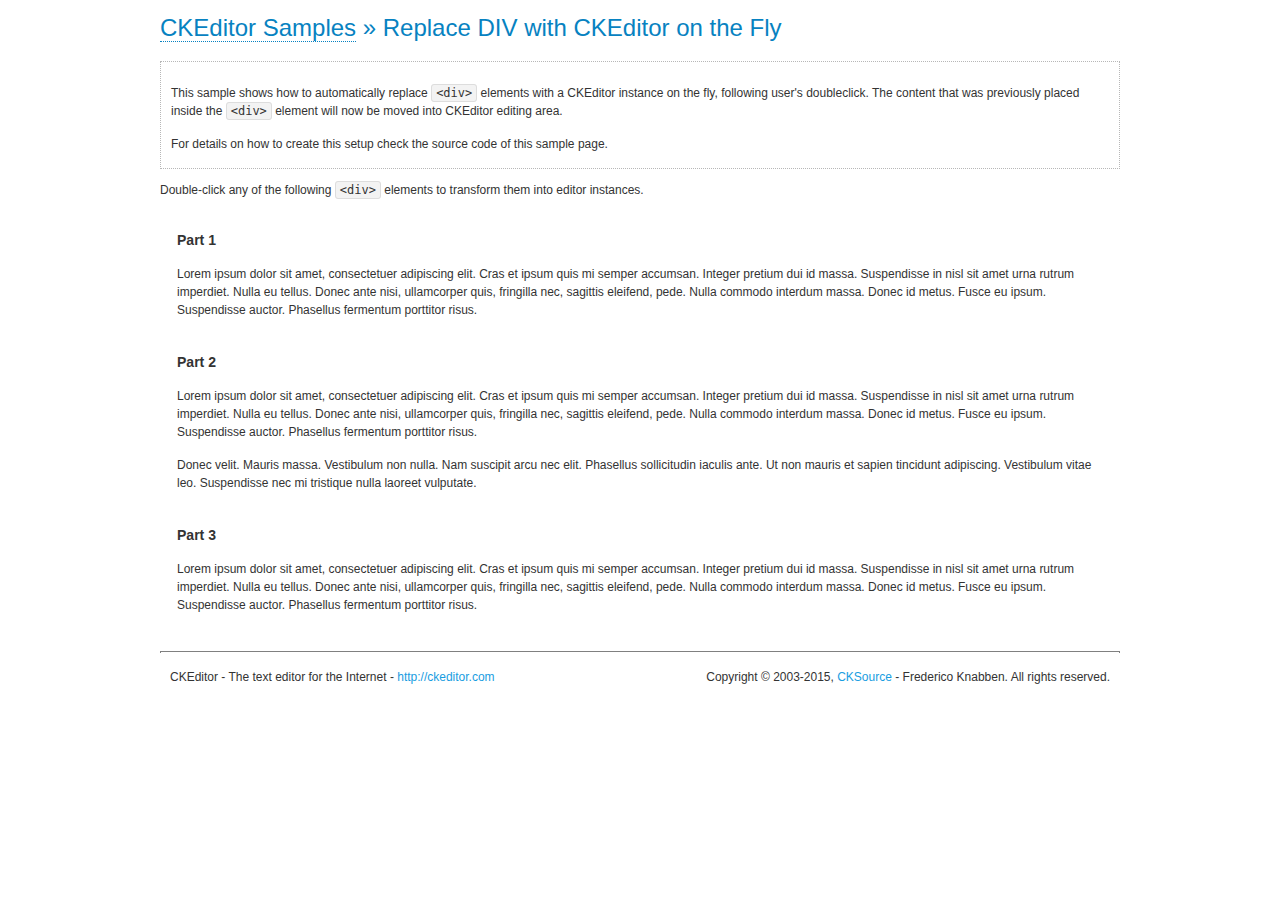
<file: ckeditor/samples/divreplace.html>
<!DOCTYPE html>
<!--
Copyright (c) 2003-2015, CKSource - Frederico Knabben. All rights reserved.
For licensing, see LICENSE.md or http://ckeditor.com/license
-->
<html>
<head>
	<meta charset="utf-8">
	<title>Replace DIV &mdash; CKEditor Sample</title>
	<script src="../ckeditor.js"></script>
	<link href="sample.css" rel="stylesheet">
	<style>

		div.editable
		{
			border: solid 2px transparent;
			padding-left: 15px;
			padding-right: 15px;
		}

		div.editable:hover
		{
			border-color: black;
		}

	</style>
	<script>

		// Uncomment the following code to test the "Timeout Loading Method".
		// CKEDITOR.loadFullCoreTimeout = 5;

		window.onload = function() {
			// Listen to the double click event.
			if ( window.addEventListener )
				document.body.addEventListener( 'dblclick', onDoubleClick, false );
			else if ( window.attachEvent )
				document.body.attachEvent( 'ondblclick', onDoubleClick );

		};

		function onDoubleClick( ev ) {
			// Get the element which fired the event. This is not necessarily the
			// element to which the event has been attached.
			var element = ev.target || ev.srcElement;

			// Find out the div that holds this element.
			var name;

			do {
				element = element.parentNode;
			}
			while ( element && ( name = element.nodeName.toLowerCase() ) &&
				( name != 'div' || element.className.indexOf( 'editable' ) == -1 ) && name != 'body' );

			if ( name == 'div' && element.className.indexOf( 'editable' ) != -1 )
				replaceDiv( element );
		}

		var editor;

		function replaceDiv( div ) {
			if ( editor )
				editor.destroy();

			editor = CKEDITOR.replace( div );
		}

	</script>
</head>
<body>
	<h1 class="samples">
		<a href="index.html">CKEditor Samples</a> &raquo; Replace DIV with CKEditor on the Fly
	</h1>
	<div class="description">
		<p>
			This sample shows how to automatically replace <code>&lt;div&gt;</code> elements
			with a CKEditor instance on the fly, following user's doubleclick. The content
			that was previously placed inside the <code>&lt;div&gt;</code> element will now
			be moved into CKEditor editing area.
		</p>
		<p>
			For details on how to create this setup check the source code of this sample page.
		</p>
	</div>
	<p>
		Double-click any of the following <code>&lt;div&gt;</code> elements to transform them into
		editor instances.
	</p>
	<div class="editable">
		<h3>
			Part 1
		</h3>
		<p>
			Lorem ipsum dolor sit amet, consectetuer adipiscing elit. Cras et ipsum quis mi
			semper accumsan. Integer pretium dui id massa. Suspendisse in nisl sit amet urna
			rutrum imperdiet. Nulla eu tellus. Donec ante nisi, ullamcorper quis, fringilla
			nec, sagittis eleifend, pede. Nulla commodo interdum massa. Donec id metus. Fusce
			eu ipsum. Suspendisse auctor. Phasellus fermentum porttitor risus.
		</p>
	</div>
	<div class="editable">
		<h3>
			Part 2
		</h3>
		<p>
			Lorem ipsum dolor sit amet, consectetuer adipiscing elit. Cras et ipsum quis mi
			semper accumsan. Integer pretium dui id massa. Suspendisse in nisl sit amet urna
			rutrum imperdiet. Nulla eu tellus. Donec ante nisi, ullamcorper quis, fringilla
			nec, sagittis eleifend, pede. Nulla commodo interdum massa. Donec id metus. Fusce
			eu ipsum. Suspendisse auctor. Phasellus fermentum porttitor risus.
		</p>
		<p>
			Donec velit. Mauris massa. Vestibulum non nulla. Nam suscipit arcu nec elit. Phasellus
			sollicitudin iaculis ante. Ut non mauris et sapien tincidunt adipiscing. Vestibulum
			vitae leo. Suspendisse nec mi tristique nulla laoreet vulputate.
		</p>
	</div>
	<div class="editable">
		<h3>
			Part 3
		</h3>
		<p>
			Lorem ipsum dolor sit amet, consectetuer adipiscing elit. Cras et ipsum quis mi
			semper accumsan. Integer pretium dui id massa. Suspendisse in nisl sit amet urna
			rutrum imperdiet. Nulla eu tellus. Donec ante nisi, ullamcorper quis, fringilla
			nec, sagittis eleifend, pede. Nulla commodo interdum massa. Donec id metus. Fusce
			eu ipsum. Suspendisse auctor. Phasellus fermentum porttitor risus.
		</p>
	</div>
	<div id="footer">
		<hr>
		<p>
			CKEditor - The text editor for the Internet - <a class="samples" href="http://ckeditor.com/">http://ckeditor.com</a>
		</p>
		<p id="copy">
			Copyright &copy; 2003-2015, <a class="samples" href="http://cksource.com/">CKSource</a> - Frederico
			Knabben. All rights reserved.
		</p>
	</div>
</body>
</html>
</file>
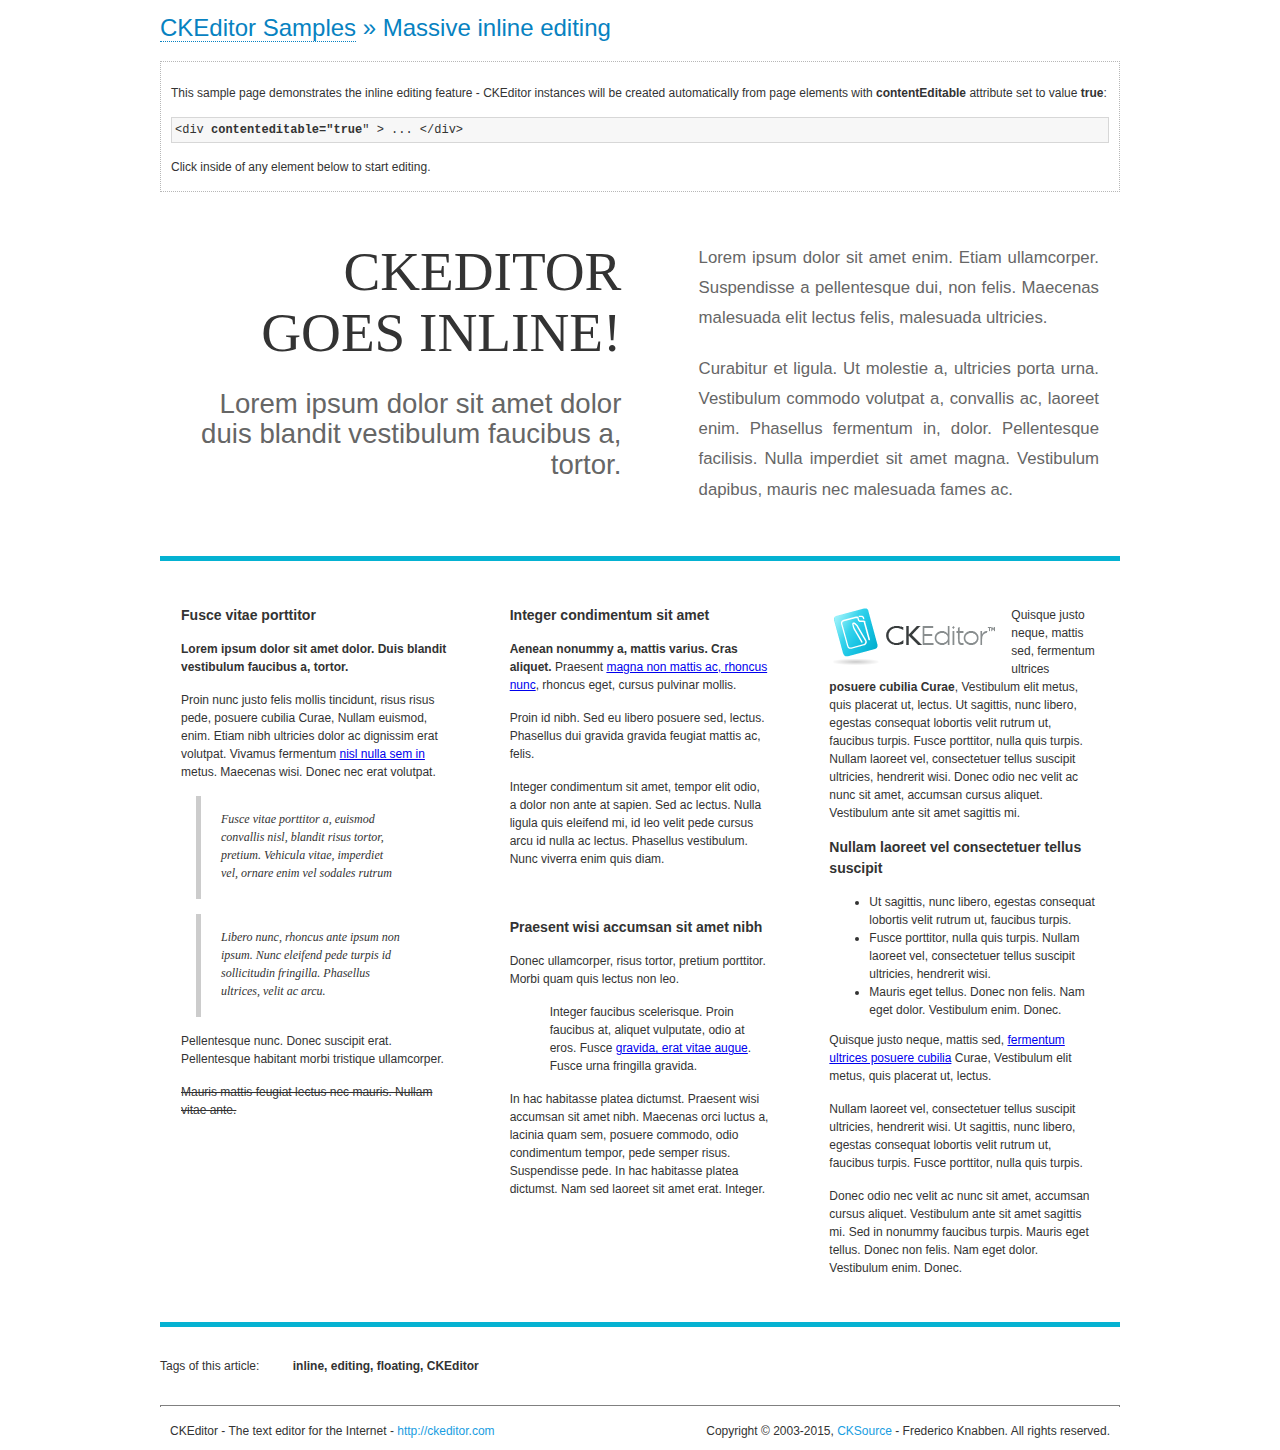
<file: ckeditor/samples/inlineall.html>
<!DOCTYPE html>
<!--
Copyright (c) 2003-2015, CKSource - Frederico Knabben. All rights reserved.
For licensing, see LICENSE.md or http://ckeditor.com/license
-->
<html>
<head>
	<meta charset="utf-8">
	<title>Massive inline editing &mdash; CKEditor Sample</title>
	<script src="../ckeditor.js"></script>
	<script>

		// This code is generally not necessary, but it is here to demonstrate
		// how to customize specific editor instances on the fly. This fits well
		// this demo because we have editable elements (like headers) that
		// require less features.

		// The "instanceCreated" event is fired for every editor instance created.
		CKEDITOR.on( 'instanceCreated', function( event ) {
			var editor = event.editor,
				element = editor.element;

			// Customize editors for headers and tag list.
			// These editors don't need features like smileys, templates, iframes etc.
			if ( element.is( 'h1', 'h2', 'h3' ) || element.getAttribute( 'id' ) == 'taglist' ) {
				// Customize the editor configurations on "configLoaded" event,
				// which is fired after the configuration file loading and
				// execution. This makes it possible to change the
				// configurations before the editor initialization takes place.
				editor.on( 'configLoaded', function() {

					// Remove unnecessary plugins to make the editor simpler.
					editor.config.removePlugins = 'colorbutton,find,flash,font,' +
						'forms,iframe,image,newpage,removeformat,' +
						'smiley,specialchar,stylescombo,templates';

					// Rearrange the layout of the toolbar.
					editor.config.toolbarGroups = [
						{ name: 'editing',		groups: [ 'basicstyles', 'links' ] },
						{ name: 'undo' },
						{ name: 'clipboard',	groups: [ 'selection', 'clipboard' ] },
						{ name: 'about' }
					];
				});
			}
		});

	</script>
	<link href="sample.css" rel="stylesheet">
	<style>

		/* The following styles are just to make the page look nice. */

		/* Workaround to show Arial Black in Firefox. */
		@font-face
		{
			font-family: 'arial-black';
			src: local('Arial Black');
		}

		*[contenteditable="true"]
		{
			padding: 10px;
		}

		#container
		{
			width: 960px;
			margin: 30px auto 0;
		}

		#header
		{
			overflow: hidden;
			padding: 0 0 30px;
			border-bottom: 5px solid #05B2D2;
			position: relative;
		}

		#headerLeft,
		#headerRight
		{
			width: 49%;
			overflow: hidden;
		}

		#headerLeft
		{
			float: left;
			padding: 10px 1px 1px;
		}

		#headerLeft h2,
		#headerLeft h3
		{
			text-align: right;
			margin: 0;
			overflow: hidden;
			font-weight: normal;
		}

		#headerLeft h2
		{
			font-family: "Arial Black",arial-black;
			font-size: 4.6em;
			line-height: 1.1;
			text-transform: uppercase;
		}

		#headerLeft h3
		{
			font-size: 2.3em;
			line-height: 1.1;
			margin: .2em 0 0;
			color: #666;
		}

		#headerRight
		{
			float: right;
			padding: 1px;
		}

		#headerRight p
		{
			line-height: 1.8;
			text-align: justify;
			margin: 0;
		}

		#headerRight p + p
		{
			margin-top: 20px;
		}

		#headerRight > div
		{
			padding: 20px;
			margin: 0 0 0 30px;
			font-size: 1.4em;
			color: #666;
		}

		#columns
		{
			color: #333;
			overflow: hidden;
			padding: 20px 0;
		}

		#columns > div
		{
			float: left;
			width: 33.3%;
		}

		#columns #column1 > div
		{
			margin-left: 1px;
		}

		#columns #column3 > div
		{
			margin-right: 1px;
		}

		#columns > div > div
		{
			margin: 0px 10px;
			padding: 10px 20px;
		}

		#columns blockquote
		{
			margin-left: 15px;
		}

		#tagLine
		{
			border-top: 5px solid #05B2D2;
			padding-top: 20px;
		}

		#taglist {
			display: inline-block;
			margin-left: 20px;
			font-weight: bold;
			margin: 0 0 0 20px;
		}

	</style>
</head>
<body>
<div>
	<h1 class="samples"><a href="index.html">CKEditor Samples</a> &raquo; Massive inline editing</h1>
	<div class="description">
		<p>This sample page demonstrates the inline editing feature - CKEditor instances will be created automatically from page elements with <strong>contentEditable</strong> attribute set to value <strong>true</strong>:</p>
		<pre class="samples">&lt;div <strong>contenteditable="true</strong>" &gt; ... &lt;/div&gt;</pre>
		<p>Click inside of any element below to start editing.</p>
	</div>
</div>
<div id="container">
	<div id="header">
		<div id="headerLeft">
			<h2 id="sampleTitle" contenteditable="true">
				CKEditor<br> Goes Inline!
			</h2>
			<h3 contenteditable="true">
				Lorem ipsum dolor sit amet dolor duis blandit vestibulum faucibus a, tortor.
			</h3>
		</div>
		<div id="headerRight">
			<div contenteditable="true">
				<p>
					Lorem ipsum dolor sit amet enim. Etiam ullamcorper. Suspendisse a pellentesque dui, non felis. Maecenas malesuada elit lectus felis, malesuada ultricies.
				</p>
				<p>
					Curabitur et ligula. Ut molestie a, ultricies porta urna. Vestibulum commodo volutpat a, convallis ac, laoreet enim. Phasellus fermentum in, dolor. Pellentesque facilisis. Nulla imperdiet sit amet magna. Vestibulum dapibus, mauris nec malesuada fames ac.
				</p>
			</div>
		</div>
	</div>
	<div id="columns">
		<div id="column1">
			<div contenteditable="true">
				<h3>
					Fusce vitae porttitor
				</h3>
				<p>
					<strong>
						Lorem ipsum dolor sit amet dolor. Duis blandit vestibulum faucibus a, tortor.
					</strong>
				</p>
				<p>
					Proin nunc justo felis mollis tincidunt, risus risus pede, posuere cubilia Curae, Nullam euismod, enim. Etiam nibh ultricies dolor ac dignissim erat volutpat. Vivamus fermentum <a href="http://ckeditor.com/">nisl nulla sem in</a> metus. Maecenas wisi. Donec nec erat volutpat.
				</p>
				<blockquote>
					<p>
						Fusce vitae porttitor a, euismod convallis nisl, blandit risus tortor, pretium.
						Vehicula vitae, imperdiet vel, ornare enim vel sodales rutrum
					</p>
				</blockquote>
				<blockquote>
					<p>
						Libero nunc, rhoncus ante ipsum non ipsum. Nunc eleifend pede turpis id sollicitudin fringilla. Phasellus ultrices, velit ac arcu.
					</p>
				</blockquote>
				<p>Pellentesque nunc. Donec suscipit erat. Pellentesque habitant morbi tristique ullamcorper.</p>
				<p><s>Mauris mattis feugiat lectus nec mauris. Nullam vitae ante.</s></p>
			</div>
		</div>
		<div id="column2">
			<div contenteditable="true">
				<h3>
					Integer condimentum sit amet
				</h3>
				<p>
					<strong>Aenean nonummy a, mattis varius. Cras aliquet.</strong>
					Praesent <a href="http://ckeditor.com/">magna non mattis ac, rhoncus nunc</a>, rhoncus eget, cursus pulvinar mollis.</p>
				<p>Proin id nibh. Sed eu libero posuere sed, lectus. Phasellus dui gravida gravida feugiat mattis ac, felis.</p>
				<p>Integer condimentum sit amet, tempor elit odio, a dolor non ante at sapien. Sed ac lectus. Nulla ligula quis eleifend mi, id leo velit pede cursus arcu id nulla ac lectus. Phasellus vestibulum. Nunc viverra enim quis diam.</p>
			</div>
			<div contenteditable="true">
				<h3>
					Praesent wisi accumsan sit amet nibh
				</h3>
				<p>Donec ullamcorper, risus tortor, pretium porttitor. Morbi quam quis lectus non leo.</p>
				<p style="margin-left: 40px; ">Integer faucibus scelerisque. Proin faucibus at, aliquet vulputate, odio at eros. Fusce <a href="http://ckeditor.com/">gravida, erat vitae augue</a>. Fusce urna fringilla gravida.</p>
				<p>In hac habitasse platea dictumst. Praesent wisi accumsan sit amet nibh. Maecenas orci luctus a, lacinia quam sem, posuere commodo, odio condimentum tempor, pede semper risus. Suspendisse pede. In hac habitasse platea dictumst. Nam sed laoreet sit amet erat. Integer.</p>
			</div>
		</div>
		<div id="column3">
			<div contenteditable="true">
				<p>
					<img src="assets/inlineall/logo.png" alt="CKEditor logo" style="float:left">
				</p>
				<p>Quisque justo neque, mattis sed, fermentum ultrices <strong>posuere cubilia Curae</strong>, Vestibulum elit metus, quis placerat ut, lectus. Ut sagittis, nunc libero, egestas consequat lobortis velit rutrum ut, faucibus turpis. Fusce porttitor, nulla quis turpis. Nullam laoreet vel, consectetuer tellus suscipit ultricies, hendrerit wisi. Donec odio nec velit ac nunc sit amet, accumsan cursus aliquet. Vestibulum ante sit amet sagittis mi.</p>
				<h3>
					Nullam laoreet vel consectetuer tellus suscipit
				</h3>
				<ul>
					<li>Ut sagittis, nunc libero, egestas consequat lobortis velit rutrum ut, faucibus turpis.</li>
					<li>Fusce porttitor, nulla quis turpis. Nullam laoreet vel, consectetuer tellus suscipit ultricies, hendrerit wisi.</li>
					<li>Mauris eget tellus. Donec non felis. Nam eget dolor. Vestibulum enim. Donec.</li>
				</ul>
				<p>Quisque justo neque, mattis sed, <a href="http://ckeditor.com/">fermentum ultrices posuere cubilia</a> Curae, Vestibulum elit metus, quis placerat ut, lectus.</p>
				<p>Nullam laoreet vel, consectetuer tellus suscipit ultricies, hendrerit wisi. Ut sagittis, nunc libero, egestas consequat lobortis velit rutrum ut, faucibus turpis. Fusce porttitor, nulla quis turpis.</p>
				<p>Donec odio nec velit ac nunc sit amet, accumsan cursus aliquet. Vestibulum ante sit amet sagittis mi. Sed in nonummy faucibus turpis. Mauris eget tellus. Donec non felis. Nam eget dolor. Vestibulum enim. Donec.</p>
			</div>
		</div>
	</div>
	<div id="tagLine">
		Tags of this article:
		<p id="taglist" contenteditable="true">
			inline, editing, floating, CKEditor
		</p>
	</div>
</div>
<div id="footer">
	<hr>
	<p>
		CKEditor - The text editor for the Internet - <a class="samples" href="http://ckeditor.com/">
			http://ckeditor.com</a>
	</p>
	<p id="copy">
		Copyright &copy; 2003-2015, <a class="samples" href="http://cksource.com/">CKSource</a>
		- Frederico Knabben. All rights reserved.
	</p>
</div>
</body>
</html>
</file>
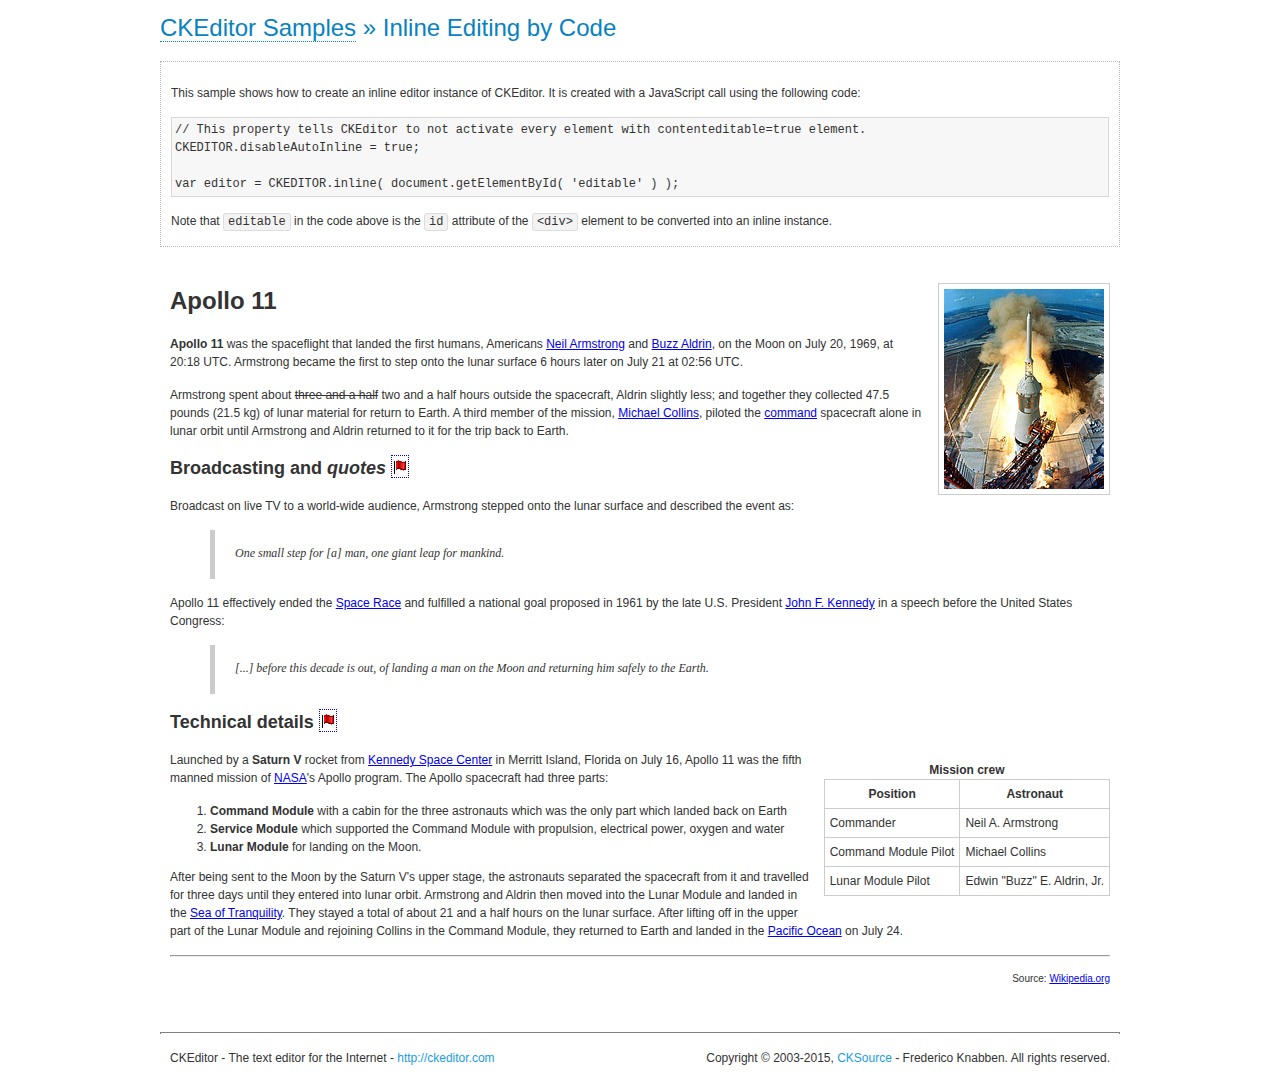
<file: ckeditor/samples/inlinebycode.html>
<!DOCTYPE html>
<!--
Copyright (c) 2003-2015, CKSource - Frederico Knabben. All rights reserved.
For licensing, see LICENSE.md or http://ckeditor.com/license
-->
<html>
<head>
	<meta charset="utf-8">
	<title>Inline Editing by Code &mdash; CKEditor Sample</title>
	<script src="../ckeditor.js"></script>
	<link href="sample.css" rel="stylesheet">
	<style>

		#editable
		{
			padding: 10px;
			float: left;
		}

	</style>
</head>
<body>
	<h1 class="samples">
		<a href="index.html">CKEditor Samples</a> &raquo; Inline Editing by Code
	</h1>
	<div class="description">
		<p>
			This sample shows how to create an inline editor instance of CKEditor. It is created
			with a JavaScript call using the following code:
		</p>
<pre class="samples">
// This property tells CKEditor to not activate every element with contenteditable=true element.
CKEDITOR.disableAutoInline = true;

var editor = CKEDITOR.inline( document.getElementById( 'editable' ) );
</pre>
		<p>
			Note that <code>editable</code> in the code above is the <code>id</code>
			attribute of the <code>&lt;div&gt;</code> element to be converted into an inline instance.
		</p>
	</div>
	<div id="editable" contenteditable="true">
		<h1><img alt="Saturn V carrying Apollo 11" class="right" src="assets/sample.jpg" /> Apollo 11</h1>

		<p><b>Apollo 11</b> was the spaceflight that landed the first humans, Americans <a href="http://en.wikipedia.org/wiki/Neil_Armstrong" title="Neil Armstrong">Neil Armstrong</a> and <a href="http://en.wikipedia.org/wiki/Buzz_Aldrin" title="Buzz Aldrin">Buzz Aldrin</a>, on the Moon on July 20, 1969, at 20:18 UTC. Armstrong became the first to step onto the lunar surface 6 hours later on July 21 at 02:56 UTC.</p>

		<p>Armstrong spent about <s>three and a half</s> two and a half hours outside the spacecraft, Aldrin slightly less; and together they collected 47.5 pounds (21.5&nbsp;kg) of lunar material for return to Earth. A third member of the mission, <a href="http://en.wikipedia.org/wiki/Michael_Collins_(astronaut)" title="Michael Collins (astronaut)">Michael Collins</a>, piloted the <a href="http://en.wikipedia.org/wiki/Apollo_Command/Service_Module" title="Apollo Command/Service Module">command</a> spacecraft alone in lunar orbit until Armstrong and Aldrin returned to it for the trip back to Earth.</p>

		<h2>Broadcasting and <em>quotes</em> <a id="quotes" name="quotes"></a></h2>

		<p>Broadcast on live TV to a world-wide audience, Armstrong stepped onto the lunar surface and described the event as:</p>

		<blockquote>
			<p>One small step for [a] man, one giant leap for mankind.</p>
		</blockquote>

		<p>Apollo 11 effectively ended the <a href="http://en.wikipedia.org/wiki/Space_Race" title="Space Race">Space Race</a> and fulfilled a national goal proposed in 1961 by the late U.S. President <a href="http://en.wikipedia.org/wiki/John_F._Kennedy" title="John F. Kennedy">John F. Kennedy</a> in a speech before the United States Congress:</p>

		<blockquote>
			<p>[...] before this decade is out, of landing a man on the Moon and returning him safely to the Earth.</p>
		</blockquote>

		<h2>Technical details <a id="tech-details" name="tech-details"></a></h2>

		<table align="right" border="1" bordercolor="#ccc" cellpadding="5" cellspacing="0" style="border-collapse:collapse;margin:10px 0 10px 15px;">
			<caption><strong>Mission crew</strong></caption>
			<thead>
			<tr>
				<th scope="col">Position</th>
				<th scope="col">Astronaut</th>
			</tr>
			</thead>
			<tbody>
			<tr>
				<td>Commander</td>
				<td>Neil A. Armstrong</td>
			</tr>
			<tr>
				<td>Command Module Pilot</td>
				<td>Michael Collins</td>
			</tr>
			<tr>
				<td>Lunar Module Pilot</td>
				<td>Edwin &quot;Buzz&quot; E. Aldrin, Jr.</td>
			</tr>
			</tbody>
		</table>

		<p>Launched by a <strong>Saturn V</strong> rocket from <a href="http://en.wikipedia.org/wiki/Kennedy_Space_Center" title="Kennedy Space Center">Kennedy Space Center</a> in Merritt Island, Florida on July 16, Apollo 11 was the fifth manned mission of <a href="http://en.wikipedia.org/wiki/NASA" title="NASA">NASA</a>&#39;s Apollo program. The Apollo spacecraft had three parts:</p>

		<ol>
			<li><strong>Command Module</strong> with a cabin for the three astronauts which was the only part which landed back on Earth</li>
			<li><strong>Service Module</strong> which supported the Command Module with propulsion, electrical power, oxygen and water</li>
			<li><strong>Lunar Module</strong> for landing on the Moon.</li>
		</ol>

		<p>After being sent to the Moon by the Saturn V&#39;s upper stage, the astronauts separated the spacecraft from it and travelled for three days until they entered into lunar orbit. Armstrong and Aldrin then moved into the Lunar Module and landed in the <a href="http://en.wikipedia.org/wiki/Mare_Tranquillitatis" title="Mare Tranquillitatis">Sea of Tranquility</a>. They stayed a total of about 21 and a half hours on the lunar surface. After lifting off in the upper part of the Lunar Module and rejoining Collins in the Command Module, they returned to Earth and landed in the <a href="http://en.wikipedia.org/wiki/Pacific_Ocean" title="Pacific Ocean">Pacific Ocean</a> on July 24.</p>

		<hr />
		<p style="text-align: right;"><small>Source: <a href="http://en.wikipedia.org/wiki/Apollo_11">Wikipedia.org</a></small></p>
	</div>

	<script>
		// We need to turn off the automatic editor creation first.
		CKEDITOR.disableAutoInline = true;

		var editor = CKEDITOR.inline( 'editable' );
	</script>
	<div id="footer">
		<hr>
		<p contenteditable="true">
			CKEditor - The text editor for the Internet - <a class="samples" href="http://ckeditor.com/">
				http://ckeditor.com</a>
		</p>
		<p id="copy">
			Copyright &copy; 2003-2015, <a class="samples" href="http://cksource.com/">CKSource</a>
			- Frederico Knabben. All rights reserved.
		</p>
	</div>
</body>
</html>
</file>
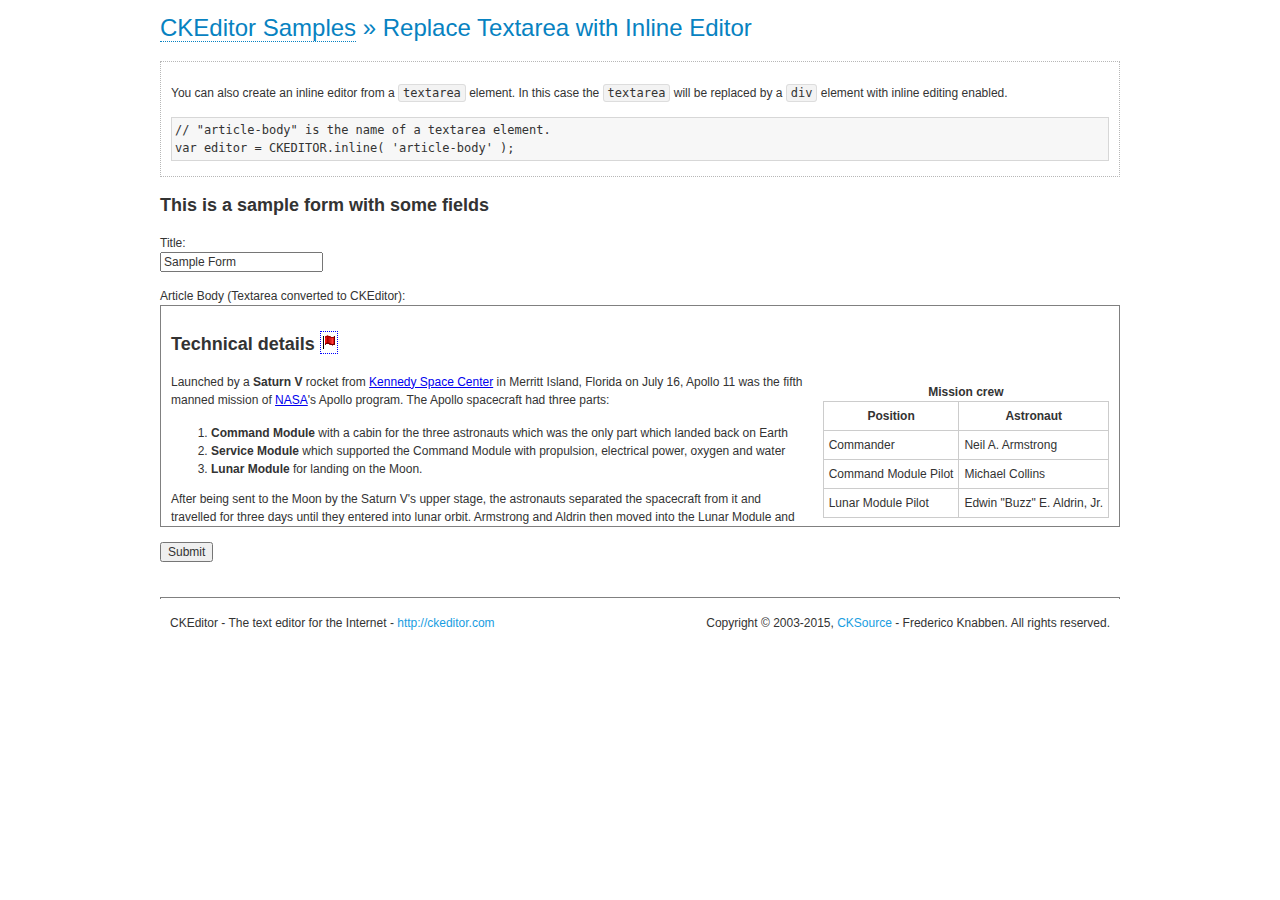
<file: ckeditor/samples/inlinetextarea.html>
<!DOCTYPE html>
<!--
Copyright (c) 2003-2015, CKSource - Frederico Knabben. All rights reserved.
For licensing, see LICENSE.md or http://ckeditor.com/license
-->
<html>
<head>
	<meta charset="utf-8">
	<title>Replace Textarea with Inline Editor &mdash; CKEditor Sample</title>
	<script src="../ckeditor.js"></script>
	<link href="sample.css" rel="stylesheet">
	<style>

		/* Style the CKEditor element to look like a textfield */
		.cke_textarea_inline
		{
			padding: 10px;
			height: 200px;
			overflow: auto;

			border: 1px solid gray;
			-webkit-appearance: textfield;
		}

	</style>
</head>
<body>
	<h1 class="samples">
		<a href="index.html">CKEditor Samples</a> &raquo; Replace Textarea with Inline Editor
	</h1>
	<div class="description">
		<p>
			You can also create an inline editor from a <code>textarea</code>
			element. In this case the <code>textarea</code> will be replaced
			by a <code>div</code> element with inline editing enabled.
		</p>
<pre class="samples">
// "article-body" is the name of a textarea element.
var editor = CKEDITOR.inline( 'article-body' );
</pre>
	</div>
	<form action="sample_posteddata.php" method="post">
		<h2>This is a sample form with some fields</h2>
		<p>
			Title:<br>
			<input type="text" name="title" value="Sample Form"></p>
		<p>
			Article Body (Textarea converted to CKEditor):<br>
			<textarea name="article-body" style="height: 200px">
				&lt;h2&gt;Technical details &lt;a id="tech-details" name="tech-details"&gt;&lt;/a&gt;&lt;/h2&gt;

				&lt;table align="right" border="1" bordercolor="#ccc" cellpadding="5" cellspacing="0" style="border-collapse:collapse;margin:10px 0 10px 15px;"&gt;
					&lt;caption&gt;&lt;strong&gt;Mission crew&lt;/strong&gt;&lt;/caption&gt;
					&lt;thead&gt;
					&lt;tr&gt;
						&lt;th scope="col"&gt;Position&lt;/th&gt;
						&lt;th scope="col"&gt;Astronaut&lt;/th&gt;
					&lt;/tr&gt;
					&lt;/thead&gt;
					&lt;tbody&gt;
					&lt;tr&gt;
						&lt;td&gt;Commander&lt;/td&gt;
						&lt;td&gt;Neil A. Armstrong&lt;/td&gt;
					&lt;/tr&gt;
					&lt;tr&gt;
						&lt;td&gt;Command Module Pilot&lt;/td&gt;
						&lt;td&gt;Michael Collins&lt;/td&gt;
					&lt;/tr&gt;
					&lt;tr&gt;
						&lt;td&gt;Lunar Module Pilot&lt;/td&gt;
						&lt;td&gt;Edwin &quot;Buzz&quot; E. Aldrin, Jr.&lt;/td&gt;
					&lt;/tr&gt;
					&lt;/tbody&gt;
				&lt;/table&gt;

				&lt;p&gt;Launched by a &lt;strong&gt;Saturn V&lt;/strong&gt; rocket from &lt;a href="http://en.wikipedia.org/wiki/Kennedy_Space_Center" title="Kennedy Space Center"&gt;Kennedy Space Center&lt;/a&gt; in Merritt Island, Florida on July 16, Apollo 11 was the fifth manned mission of &lt;a href="http://en.wikipedia.org/wiki/NASA" title="NASA"&gt;NASA&lt;/a&gt;&#39;s Apollo program. The Apollo spacecraft had three parts:&lt;/p&gt;

				&lt;ol&gt;
					&lt;li&gt;&lt;strong&gt;Command Module&lt;/strong&gt; with a cabin for the three astronauts which was the only part which landed back on Earth&lt;/li&gt;
					&lt;li&gt;&lt;strong&gt;Service Module&lt;/strong&gt; which supported the Command Module with propulsion, electrical power, oxygen and water&lt;/li&gt;
					&lt;li&gt;&lt;strong&gt;Lunar Module&lt;/strong&gt; for landing on the Moon.&lt;/li&gt;
				&lt;/ol&gt;

				&lt;p&gt;After being sent to the Moon by the Saturn V&#39;s upper stage, the astronauts separated the spacecraft from it and travelled for three days until they entered into lunar orbit. Armstrong and Aldrin then moved into the Lunar Module and landed in the &lt;a href="http://en.wikipedia.org/wiki/Mare_Tranquillitatis" title="Mare Tranquillitatis"&gt;Sea of Tranquility&lt;/a&gt;. They stayed a total of about 21 and a half hours on the lunar surface. After lifting off in the upper part of the Lunar Module and rejoining Collins in the Command Module, they returned to Earth and landed in the &lt;a href="http://en.wikipedia.org/wiki/Pacific_Ocean" title="Pacific Ocean"&gt;Pacific Ocean&lt;/a&gt; on July 24.&lt;/p&gt;

				&lt;hr /&gt;
				&lt;p style="text-align: right;"&gt;&lt;small&gt;Source: &lt;a href="http://en.wikipedia.org/wiki/Apollo_11"&gt;Wikipedia.org&lt;/a&gt;&lt;/small&gt;&lt;/p&gt;
			</textarea>
		</p>
		<p>
			<input type="submit" value="Submit">
		</p>
	</form>

	<script>
		CKEDITOR.inline( 'article-body' );
	</script>
	<div id="footer">
		<hr>
		<p>
			CKEditor - The text editor for the Internet - <a class="samples" href="http://ckeditor.com/">
				http://ckeditor.com</a>
		</p>
		<p id="copy">
			Copyright &copy; 2003-2015, <a class="samples" href="http://cksource.com/">CKSource</a>
			- Frederico Knabben. All rights reserved.
		</p>
	</div>
</body>
</html>
</file>
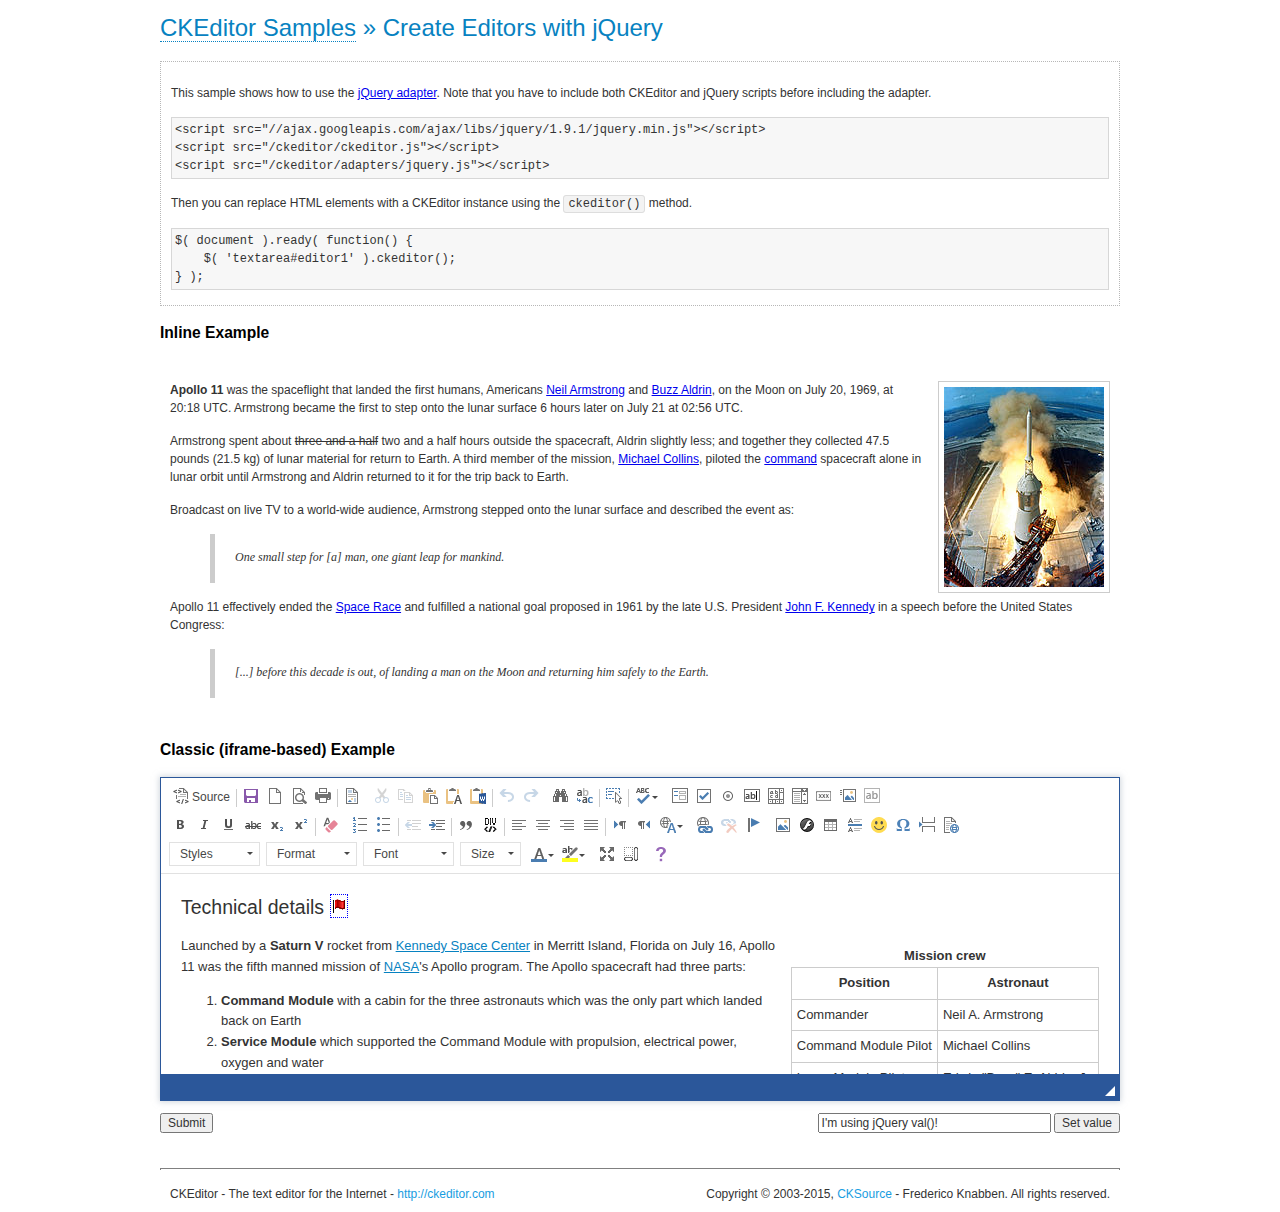
<file: ckeditor/samples/jquery.html>
<!DOCTYPE html>
<!--
Copyright (c) 2003-2015, CKSource - Frederico Knabben. All rights reserved.
For licensing, see LICENSE.md or http://ckeditor.com/license
-->
<html>
<head>
	<meta charset="utf-8">
	<title>jQuery Adapter &mdash; CKEditor Sample</title>
	<script src="http://code.jquery.com/jquery-1.11.0.min.js"></script>
	<script src="../ckeditor.js"></script>
	<script src="../adapters/jquery.js"></script>
	<link href="sample.css" rel="stylesheet">
	<style>

		#editable
		{
			padding: 10px;
			float: left;
		}

	</style>
	<script>

		CKEDITOR.disableAutoInline = true;

		$( document ).ready( function() {
			$( '#editor1' ).ckeditor(); // Use CKEDITOR.replace() if element is <textarea>.
			$( '#editable' ).ckeditor(); // Use CKEDITOR.inline().
		} );

		function setValue() {
			$( '#editor1' ).val( $( 'input#val' ).val() );
		}

	</script>
</head>
<body>
	<h1 class="samples">
		<a href="index.html" id="a-test">CKEditor Samples</a> &raquo; Create Editors with jQuery
	</h1>
	<form action="sample_posteddata.php" method="post">
		<div class="description">
			<p>
				This sample shows how to use the <a href="http://docs.ckeditor.com/#!/guide/dev_jquery">jQuery adapter</a>.
				Note that you have to include both CKEditor and jQuery scripts before including the adapter.
			</p>

<pre class="samples">
&lt;script src="//ajax.googleapis.com/ajax/libs/jquery/1.9.1/jquery.min.js"&gt;&lt;/script&gt;
&lt;script src="/ckeditor/ckeditor.js"&gt;&lt;/script&gt;
&lt;script src="/ckeditor/adapters/jquery.js"&gt;&lt;/script&gt;
</pre>

			<p>Then you can replace HTML elements with a CKEditor instance using the <code>ckeditor()</code> method.</p>

<pre class="samples">
$( document ).ready( function() {
	$( 'textarea#editor1' ).ckeditor();
} );
</pre>
		</div>

		<h2 class="samples">Inline Example</h2>

		<div id="editable" contenteditable="true">
			<p><img alt="Saturn V carrying Apollo 11" class="right" src="assets/sample.jpg"/><b>Apollo 11</b> was the spaceflight that landed the first humans, Americans <a href="http://en.wikipedia.org/wiki/Neil_Armstrong" title="Neil Armstrong">Neil Armstrong</a> and <a href="http://en.wikipedia.org/wiki/Buzz_Aldrin" title="Buzz Aldrin">Buzz Aldrin</a>, on the Moon on July 20, 1969, at 20:18 UTC. Armstrong became the first to step onto the lunar surface 6 hours later on July 21 at 02:56 UTC.</p>
			<p>Armstrong spent about <s>three and a half</s> two and a half hours outside the spacecraft, Aldrin slightly less; and together they collected 47.5 pounds (21.5&nbsp;kg) of lunar material for return to Earth. A third member of the mission, <a href="http://en.wikipedia.org/wiki/Michael_Collins_(astronaut)" title="Michael Collins (astronaut)">Michael Collins</a>, piloted the <a href="http://en.wikipedia.org/wiki/Apollo_Command/Service_Module" title="Apollo Command/Service Module">command</a> spacecraft alone in lunar orbit until Armstrong and Aldrin returned to it for the trip back to Earth.
			<p>Broadcast on live TV to a world-wide audience, Armstrong stepped onto the lunar surface and described the event as:</p>
			<blockquote><p>One small step for [a] man, one giant leap for mankind.</p></blockquote> <p>Apollo 11 effectively ended the <a href="http://en.wikipedia.org/wiki/Space_Race" title="Space Race">Space Race</a> and fulfilled a national goal proposed in 1961 by the late U.S. President <a href="http://en.wikipedia.org/wiki/John_F._Kennedy" title="John F. Kennedy">John F. Kennedy</a> in a speech before the United States Congress:</p> <blockquote><p>[...] before this decade is out, of landing a man on the Moon and returning him safely to the Earth.</p></blockquote>
		</div>

		<br style="clear: both">

		<h2 class="samples">Classic (iframe-based) Example</h2>

		<textarea cols="80" id="editor1" name="editor1" rows="10">
			&lt;h2&gt;Technical details &lt;a id=&quot;tech-details&quot; name=&quot;tech-details&quot;&gt;&lt;/a&gt;&lt;/h2&gt; &lt;table align=&quot;right&quot; border=&quot;1&quot; bordercolor=&quot;#ccc&quot; cellpadding=&quot;5&quot; cellspacing=&quot;0&quot; style=&quot;border-collapse:collapse;margin:10px 0 10px 15px;&quot;&gt; &lt;caption&gt;&lt;strong&gt;Mission crew&lt;/strong&gt;&lt;/caption&gt; &lt;thead&gt; &lt;tr&gt; &lt;th scope=&quot;col&quot;&gt;Position&lt;/th&gt; &lt;th scope=&quot;col&quot;&gt;Astronaut&lt;/th&gt; &lt;/tr&gt; &lt;/thead&gt; &lt;tbody&gt; &lt;tr&gt; &lt;td&gt;Commander&lt;/td&gt; &lt;td&gt;Neil A. Armstrong&lt;/td&gt; &lt;/tr&gt; &lt;tr&gt; &lt;td&gt;Command Module Pilot&lt;/td&gt; &lt;td&gt;Michael Collins&lt;/td&gt; &lt;/tr&gt; &lt;tr&gt; &lt;td&gt;Lunar Module Pilot&lt;/td&gt; &lt;td&gt;Edwin &amp;quot;Buzz&amp;quot; E. Aldrin, Jr.&lt;/td&gt; &lt;/tr&gt; &lt;/tbody&gt; &lt;/table&gt; &lt;p&gt;Launched by a &lt;strong&gt;Saturn V&lt;/strong&gt; rocket from &lt;a href=&quot;http://en.wikipedia.org/wiki/Kennedy_Space_Center&quot; title=&quot;Kennedy Space Center&quot;&gt;Kennedy Space Center&lt;/a&gt; in Merritt Island, Florida on July 16, Apollo 11 was the fifth manned mission of &lt;a href=&quot;http://en.wikipedia.org/wiki/NASA&quot; title=&quot;NASA&quot;&gt;NASA&lt;/a&gt;&amp;#39;s Apollo program. The Apollo spacecraft had three parts:&lt;/p&gt; &lt;ol&gt; &lt;li&gt;&lt;strong&gt;Command Module&lt;/strong&gt; with a cabin for the three astronauts which was the only part which landed back on Earth&lt;/li&gt; &lt;li&gt;&lt;strong&gt;Service Module&lt;/strong&gt; which supported the Command Module with propulsion, electrical power, oxygen and water&lt;/li&gt; &lt;li&gt;&lt;strong&gt;Lunar Module&lt;/strong&gt; for landing on the Moon.&lt;/li&gt; &lt;/ol&gt; &lt;p&gt;After being sent to the Moon by the Saturn V&amp;#39;s upper stage, the astronauts separated the spacecraft from it and travelled for three days until they entered into lunar orbit. Armstrong and Aldrin then moved into the Lunar Module and landed in the &lt;a href=&quot;http://en.wikipedia.org/wiki/Mare_Tranquillitatis&quot; title=&quot;Mare Tranquillitatis&quot;&gt;Sea of Tranquility&lt;/a&gt;. They stayed a total of about 21 and a half hours on the lunar surface. After lifting off in the upper part of the Lunar Module and rejoining Collins in the Command Module, they returned to Earth and landed in the &lt;a href=&quot;http://en.wikipedia.org/wiki/Pacific_Ocean&quot; title=&quot;Pacific Ocean&quot;&gt;Pacific Ocean&lt;/a&gt; on July 24.&lt;/p&gt; &lt;hr/&gt; &lt;p style=&quot;text-align: right;&quot;&gt;&lt;small&gt;Source: &lt;a href=&quot;http://en.wikipedia.org/wiki/Apollo_11&quot;&gt;Wikipedia.org&lt;/a&gt;&lt;/small&gt;&lt;/p&gt;
		</textarea>

		<p style="overflow: hidden">
			<input style="float: left" type="submit" value="Submit">
			<span style="float: right">
				<input type="text" id="val" value="I'm using jQuery val()!" size="30">
				<input onclick="setValue();" type="button" value="Set value">
			</span>
		</p>
	</form>
	<div id="footer">
		<hr>
		<p>
			CKEditor - The text editor for the Internet - <a class="samples" href="http://ckeditor.com/">http://ckeditor.com</a>
		</p>
		<p id="copy">
			Copyright &copy; 2003-2015, <a class="samples" href="http://cksource.com/">CKSource</a> - Frederico
			Knabben. All rights reserved.
		</p>
	</div>
</body>
</html>
</file>
<file: ckeditor/samples/sample.css>
/*
Copyright (c) 2003-2015, CKSource - Frederico Knabben. All rights reserved.
For licensing, see LICENSE.md or http://ckeditor.com/license
*/

html, body, h1, h2, h3, h4, h5, h6, div, span, blockquote, p, address, form, fieldset, img, ul, ol, dl, dt, dd, li, hr, table, td, th, strong, em, sup, sub, dfn, ins, del, q, cite, var, samp, code, kbd, tt, pre
{
	line-height: 1.5;
}

body
{
	padding: 10px 30px;
}

input, textarea, select, option, optgroup, button, td, th
{
	font-size: 100%;
}

pre
{
	-moz-tab-size: 4;
	-o-tab-size: 4;
	-webkit-tab-size: 4;
	tab-size: 4;
}

pre, code, kbd, samp, tt
{
	font-family: monospace,monospace;
	font-size: 1em;
}

body {
	width: 960px;
	margin: 0 auto;
}

code
{
	background: #f3f3f3;
	border: 1px solid #ddd;
	padding: 1px 4px;

	-moz-border-radius: 3px;
	-webkit-border-radius: 3px;
	border-radius: 3px;
}

abbr
{
	border-bottom: 1px dotted #555;
	cursor: pointer;
}

.new, .beta
{
	text-transform: uppercase;
	font-size: 10px;
	font-weight: bold;
	padding: 1px 4px;
	margin: 0 0 0 5px;
	color: #fff;
	float: right;

	-moz-border-radius: 3px;
	-webkit-border-radius: 3px;
	border-radius: 3px;
}

.new
{
	background: #FF7E00;
	border: 1px solid #DA8028;
	text-shadow: 0 1px 0 #C97626;

	-moz-box-shadow: 0 2px 3px 0 #FFA54E inset;
	-webkit-box-shadow: 0 2px 3px 0 #FFA54E inset;
	box-shadow: 0 2px 3px 0 #FFA54E inset;
}

.beta
{
	background: #18C0DF;
	border: 1px solid #19AAD8;
	text-shadow: 0 1px 0 #048CAD;
	font-style: italic;

	-moz-box-shadow: 0 2px 3px 0 #50D4FD inset;
	-webkit-box-shadow: 0 2px 3px 0 #50D4FD inset;
	box-shadow: 0 2px 3px 0 #50D4FD inset;
}

h1.samples
{
	color: #0782C1;
	font-size: 200%;
	font-weight: normal;
	margin: 0;
	padding: 0;
}

h1.samples a
{
	color: #0782C1;
	text-decoration: none;
	border-bottom: 1px dotted #0782C1;
}

.samples a:hover
{
	border-bottom: 1px dotted #0782C1;
}

h2.samples
{
	color: #000000;
	font-size: 130%;
	margin: 15px 0 0 0;
	padding: 0;
}

p, blockquote, address, form, pre, dl, h1.samples, h2.samples
{
	margin-bottom: 15px;
}

ul.samples
{
	margin-bottom: 15px;
}

.clear
{
	clear: both;
}

fieldset
{
	margin: 0;
	padding: 10px;
}

body, input, textarea
{
	color: #333333;
	font-family: Arial, Helvetica, sans-serif;
}

body
{
	font-size: 75%;
}

a.samples
{
	color: #189DE1;
	text-decoration: none;
}

form
{
	margin: 0;
	padding: 0;
}

pre.samples
{
	background-color: #F7F7F7;
	border: 1px solid #D7D7D7;
	overflow: auto;
	padding: 0.25em;
	white-space: pre-wrap; /* CSS 2.1 */
	word-wrap: break-word; /* IE7 */
}

#footer
{
	clear: both;
	padding-top: 10px;
}

#footer hr
{
	margin: 10px 0 15px 0;
	height: 1px;
	border: solid 1px gray;
	border-bottom: none;
}

#footer p
{
	margin: 0 10px 10px 10px;
	float: left;
}

#footer #copy
{
	float: right;
}

#outputSample
{
	width: 100%;
	table-layout: fixed;
}

#outputSample thead th
{
	color: #dddddd;
	background-color: #999999;
	padding: 4px;
	white-space: nowrap;
}

#outputSample tbody th
{
	vertical-align: top;
	text-align: left;
}

#outputSample pre
{
	margin: 0;
	padding: 0;
}

.description
{
	border: 1px dotted #B7B7B7;
	margin-bottom: 10px;
	padding: 10px 10px 0;
	overflow: hidden;
}

label
{
	display: block;
	margin-bottom: 6px;
}

/**
 *	CKEditor editables are automatically set with the "cke_editable" class
 *	plus cke_editable_(inline|themed) depending on the editor type.
 */

/* Style a bit the inline editables. */
.cke_editable.cke_editable_inline
{
	cursor: pointer;
}

/* Once an editable element gets focused, the "cke_focus" class is
   added to it, so we can style it differently. */
.cke_editable.cke_editable_inline.cke_focus
{
	box-shadow: inset 0px 0px 20px 3px #ddd, inset 0 0 1px #000;
	outline: none;
	background: #eee;
	cursor: text;
}

/* Avoid pre-formatted overflows inline editable. */
.cke_editable_inline pre
{
	white-space: pre-wrap;
	word-wrap: break-word;
}

/**
 *	Samples index styles.
 */

.twoColumns,
.twoColumnsLeft,
.twoColumnsRight
{
	overflow: hidden;
}

.twoColumnsLeft,
.twoColumnsRight
{
	width: 45%;
}

.twoColumnsLeft
{
	float: left;
}

.twoColumnsRight
{
	float: right;
}

dl.samples
{
	padding: 0 0 0 40px;
}
dl.samples > dt
{
	display: list-item;
	list-style-type: disc;
	list-style-position: outside;
	margin: 0 0 3px;
}
dl.samples > dd
{
	margin: 0 0 3px;
}
.warning
{
	color: #ff0000;
	background-color: #FFCCBA;
	border: 2px dotted #ff0000;
	padding: 15px 10px;
	margin: 10px 0;
}

/* Used on inline samples */

blockquote
{
	font-style: italic;
	font-family: Georgia, Times, "Times New Roman", serif;
	padding: 2px 0;
	border-style: solid;
	border-color: #ccc;
	border-width: 0;
}

.cke_contents_ltr blockquote
{
	padding-left: 20px;
	padding-right: 8px;
	border-left-width: 5px;
}

.cke_contents_rtl blockquote
{
	padding-left: 8px;
	padding-right: 20px;
	border-right-width: 5px;
}

img.right {
	border: 1px solid #ccc;
	float: right;
	margin-left: 15px;
	padding: 5px;
}

img.left {
	border: 1px solid #ccc;
	float: left;
	margin-right: 15px;
	padding: 5px;
}

.marker
{
	background-color: Yellow;
}
</file>
